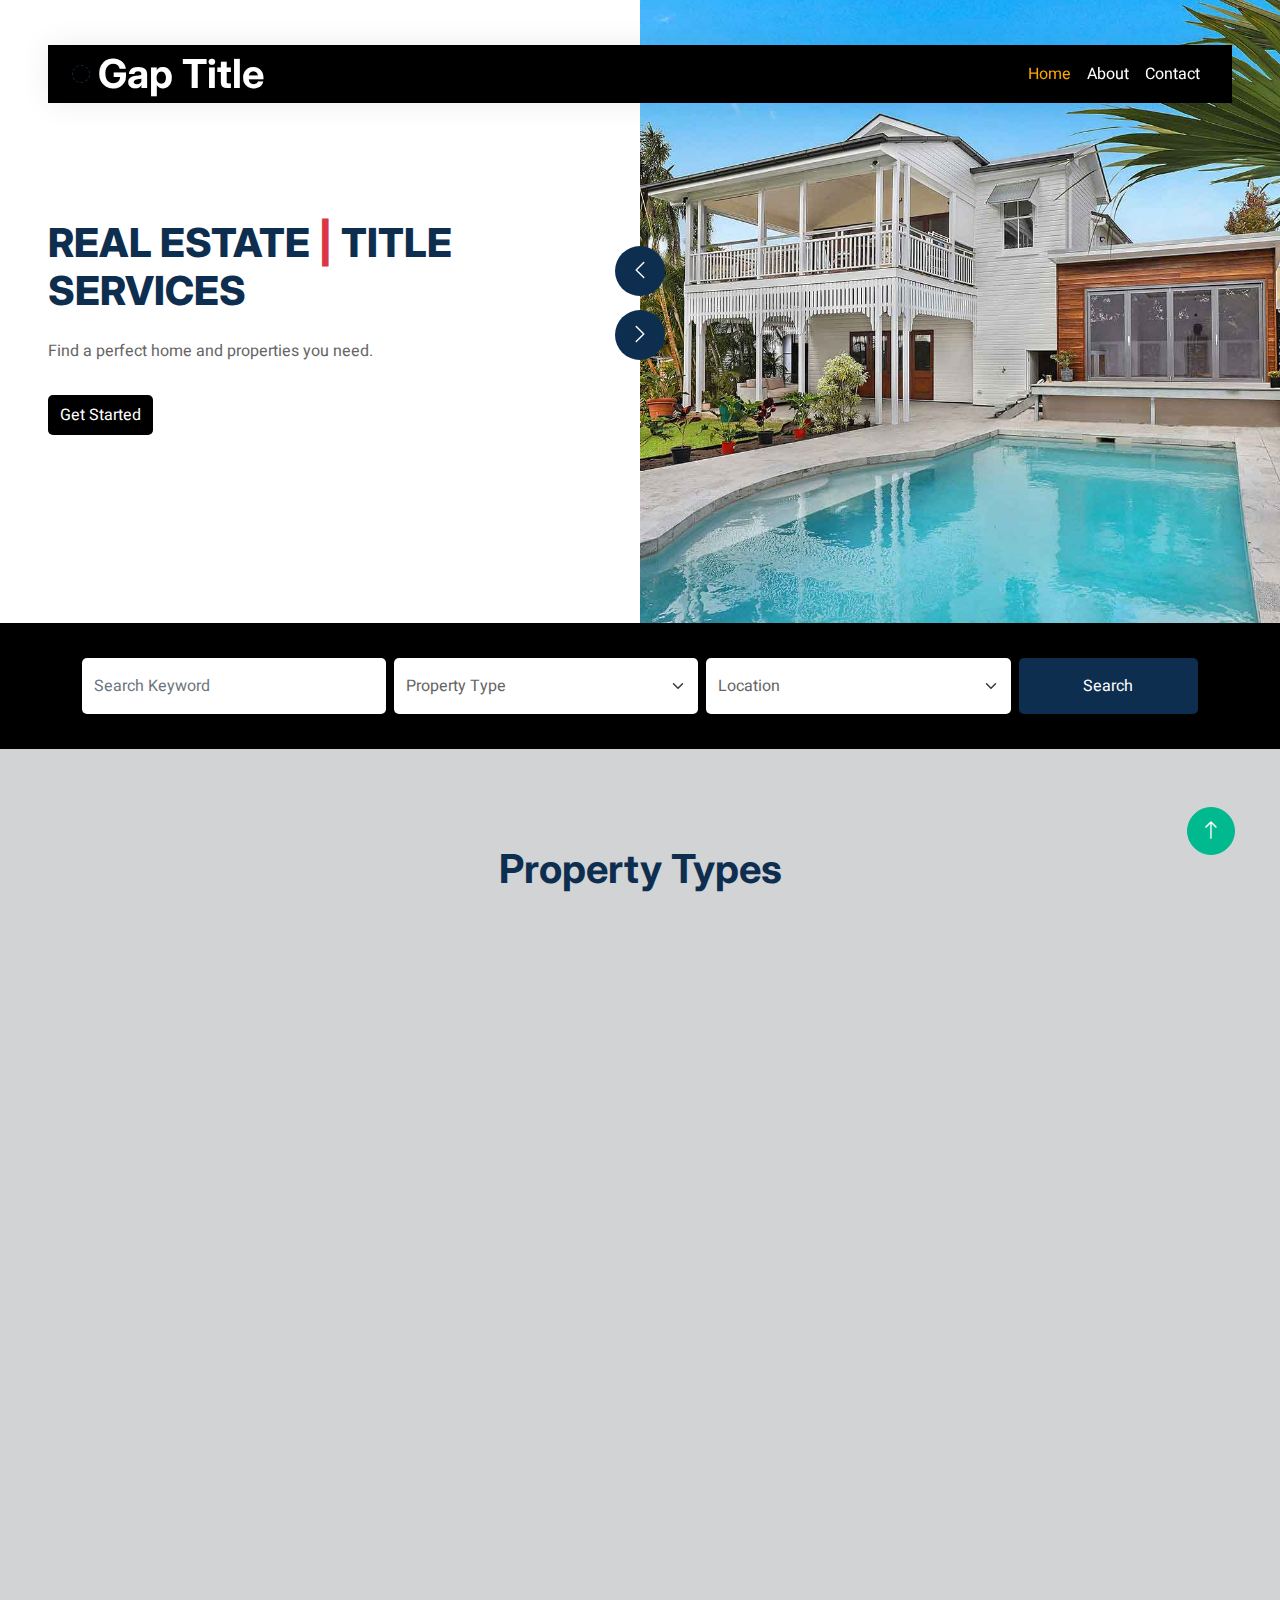
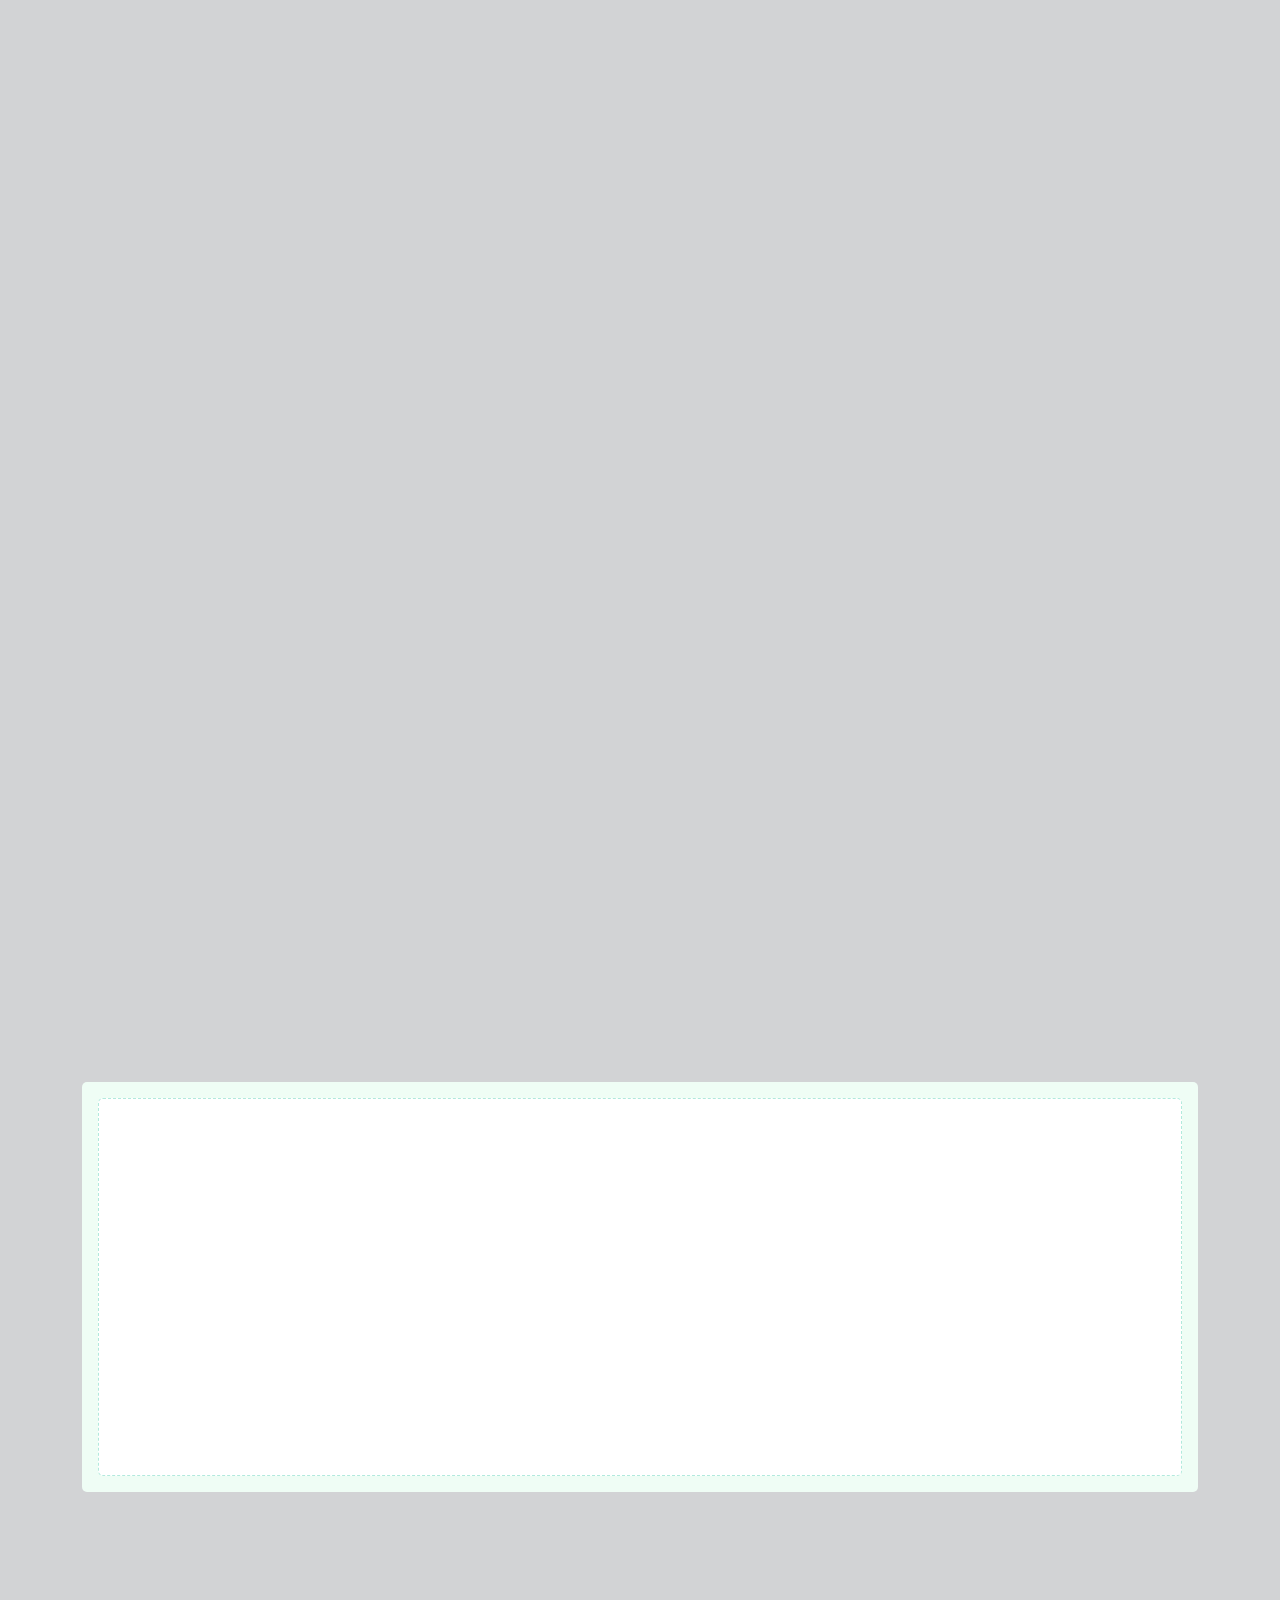
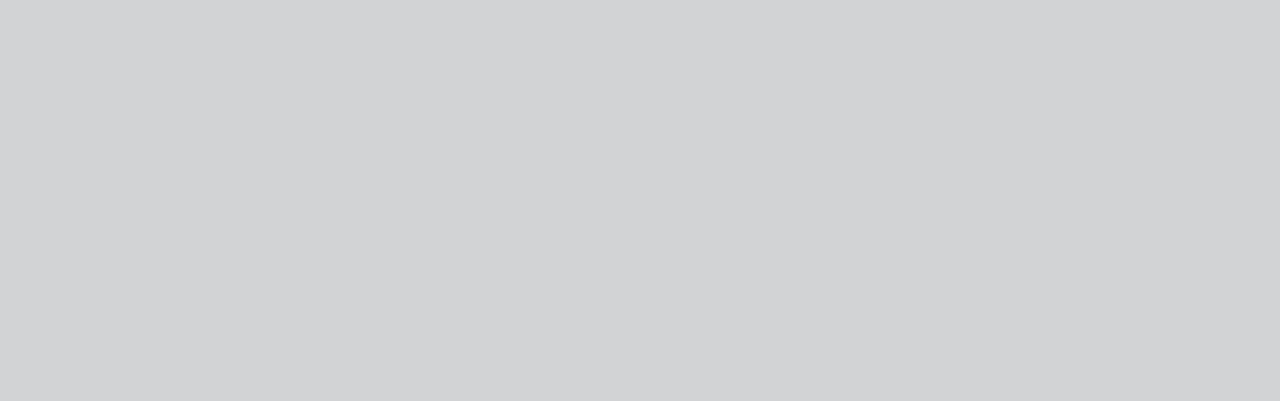
<file: index.html>
<!DOCTYPE html>
<html lang="en">

<head>
    <meta charset="utf-8">
    <title>Gap Title</title>
    <meta content="width=device-width, initial-scale=1.0" name="viewport">
    <meta content="" name="keywords">
    <meta content="" name="description">

    <!-- Favicon -->
    <link href="favicon.ico" rel="icon">

    <!-- Google Web Fonts -->
    <link rel="preconnect" href="https://fonts.googleapis.com">
    <link rel="preconnect" href="https://fonts.gstatic.com" crossorigin>
    <link href="https://fonts.googleapis.com/css2?family=Heebo:wght@400;500;600&family=Inter:wght@700;800&display=swap" rel="stylesheet">
    
    <!-- Icon Font Stylesheet -->
    <link href="https://cdnjs.cloudflare.com/ajax/libs/font-awesome/5.10.0/css/all.min.css" rel="stylesheet">
    <link href="https://cdn.jsdelivr.net/npm/bootstrap-icons@1.4.1/font/bootstrap-icons.css" rel="stylesheet">

    <!-- Libraries Stylesheet -->
    <link href="animate.min.css" rel="stylesheet">
    <link href="owl.carousel.min.css" rel="stylesheet">

    <!-- Customized Bootstrap Stylesheet -->
    <link href="bootstrap.min.css" rel="stylesheet">

    <!-- Template Stylesheet -->
    <link href="style.css" rel="stylesheet">
</head>

<body>
    <div class="container-xx2 p-0" style="background-color: #D2D3D5;">
        <!-- Spinner Start -->
        <div id="spinner" class="show bg-white position-fixed translate-middle w-100 vh-100 top-50 start-50 d-flex align-items-center justify-content-center">
            <div class="spinner-border text-primary" style="width: 3rem; height: 3rem;" role="status">
                <!-- <span class="sr-only">Loading...</span> -->
            </div>
        </div>
        <!-- Spinner End -->


        <!-- Navbar Start -->
        <div class="container-fluid nav-bar bg-black">
    <nav class="navbar navbar-expand-lg navbar-dark py-0 px-4" style="background-color: black;">
        <a href="index.html" class="navbar-brand d-flex align-items-center text-center">
            <div class="icon p-2 me-2">
                <!-- <img class="img-fluid" src="img/icon-deal.pn" alt="Icon" style="width: 30px; height: 30px;"> -->
            </div>
            <h1 class="m-0 text-white">Gap Title</h1>
        </a>
        <button type="button" class="navbar-toggler" data-bs-toggle="collapse" data-bs-target="#navbarCollapse">
            <span class="navbar-toggler-icon"></span>
        </button>
        <div class="collapse navbar-collapse" id="navbarCollapse">
            <div class="navbar-nav ms-auto">
                <a href="index.html" class="nav-item nav-link active">Home</a>
                <a href="about.html" class="nav-item nav-link">About</a>
                <div class="nav-item dropdown">
                   
                    <div class="dropdown-menu rounded-0 m-0">
                        
                    </div>
                </div>
                <div class="nav-item dropdown">
                    
                    <div class="dropdown-menu rounded-0 m-0">
                        
                    </div>
                </div>
                <a href="contact.html" class="nav-item nav-link">Contact</a>
            </div>
            <!-- <a href="" class="btn btn-primary px-3 d-none d-lg-flex">Add Property</a> -->
        </div>
    </nav>
</div>

<!-- Custom CSS -->
<style>
    .navbar-nav .nav-link {
        color: white !important;
    }

    .navbar-nav .nav-link.active,
    .navbar-nav .nav-link:focus,
    .navbar-nav .nav-link:hover {
        color: orange !important;
    }

    .dropdown-menu .dropdown-item {
        color: black !important;
    }

    .dropdown-menu .dropdown-item:hover {
        background-color: orange;
        color: white !important;
    }
</style>
        <!-- Navbar End -->


        <!-- Header Start -->
        <div class="container-fluid header bg-white p-0">
            <div class="row g-0 align-items-center flex-column-reverse flex-md-row">
                <div class="col-md-6 p-5 mt-lg-5">
                    <h1 class="display-6 animated fadeIn mb-4">REAL ESTATE <span class="text-danger">|</span> TITLE SERVICES</h1>
                    <p class="animated fadeIn mb-4 pb-2">Find a perfect home and properties you need.</p>
                    <style>
    .btn-black {
        background-color: #000 !important; /* pure black */
        color: #fff !important; /* white text */
        border: none !important;
        transition: background-color 0.3s ease;
    }
    .btn-black:hover {
        background-color: #222 !important; /* slightly lighter black on hover */
    }
</style>

<a href="" class="btn btn-black py-2 px-6 me-3 animated fadeIn">Get Started</a>
                </div>
                <div class="col-md-6 animated fadeIn">
                    <div class="owl-carousel header-carousel">
                        <div class="owl-carousel-item">
                            <img class="img-fluid" src="carousel-1.jpg" alt="">
                        </div>
                        <div class="owl-carousel-item">
                            <img class="img-fluid" src="carousel-2.jpg" alt="">
                        </div>
                    </div>
                </div>
            </div>
        </div>
        <!-- Header End -->


        <!-- Search Start -->
        <div class="container-fluid mb-5 wow fadeIn" data-wow-delay="0.1s" 
     style="padding: 35px; background-color: rgba(1, 0, 0, 1.0);">
    <div class="container">
        <div class="row g-2">
            <div class="col-md-10">
                <div class="row g-2">
                    <div class="col-md-4">
                        <input type="text" class="form-control border-0 py-3" placeholder="Search Keyword">
                    </div>
                    <div class="col-md-4">
                        <select class="form-select border-0 py-3">
                            <option selected>Property Type</option>
                        </select>
                    </div>
                    <div class="col-md-4">
                        <select class="form-select border-0 py-3">
                            <option selected>Location</option>
                        </select>
                    </div>
                </div>
            </div>
            <div class="col-md-2">
                <button class="btn btn-dark border-0 w-100 py-3">Search</button>
            </div>
        </div>
    </div>
</div>
        <!-- Search End -->


        <!-- Category Start -->
       <div class="container-xxl py-5">
    <div class="container">
        <div class="text-center mx-auto mb-5 wow fadeInUp" data-wow-delay="0.1s" style="max-width: 600px;">
            <h1 class="mb-3">Property Types</h1>
        </div>
        <div class="row g-4">
            <div class="col-lg-3 col-sm-6 wow fadeInUp" data-wow-delay="0.1s">
                <a class="cat-item d-block text-center rounded p-3" href="" style="background-color: rgba(0,0,0,0.9);">
                    <div class="rounded p-4">
                        <div class="icon mb-3">
                            <img class="img-fluid" src="icon-apartment.png" alt="Icon">
                        </div>
                        <h6 class="text-black">Apartment</h6>
                    </div>
                </a>
            </div>
            <div class="col-lg-3 col-sm-6 wow fadeInUp" data-wow-delay="0.3s">
                <a class="cat-item d-block text-center rounded p-3" href="" style="background-color: rgba(0,0,0,0.9);">
                    <div class="rounded p-4">
                        <div class="icon mb-3">
                            <img class="img-fluid" src="icon-villa.png" alt="Icon">
                        </div>
                        <h6 class="text-black">Office</h6>
                    </div>
                </a>
            </div>
            <div class="col-lg-3 col-sm-6 wow fadeInUp" data-wow-delay="0.5s">
                <a class="cat-item d-block text-center rounded p-3" href="" style="background-color: rgba(0,0,0,0.9);">
                    <div class="rounded p-4">
                        <div class="icon mb-3">
                            <img class="img-fluid" src="icon-house.png" alt="Icon">
                        </div>
                        <h6 class="text-black">Home</h6>
                    </div>
                </a>
            </div>
            <div class="col-lg-3 col-sm-6 wow fadeInUp" data-wow-delay="0.7s">
                <a class="cat-item d-block text-center rounded p-3" href="" style="background-color: rgba(0,0,0,0.9);">
                    <div class="rounded p-4">
                        <div class="icon mb-3">
                            <img class="img-fluid" src="icon-housing.png" alt="Icon">
                        </div>
                        <h6 class="text-black">Building</h6>
                    </div>
                </a>
            </div>
        </div>
    </div>
</div>
        <!-- Category End -->


        <!-- About Start -->
        <div class="container-xxl py-5">
            <div class="container">
                <div class="row g-5 align-items-center">
                    <div class="col-lg-6 wow fadeIn" data-wow-delay="0.1s">
                        <div class="about-img position-relative overflow-hidden p-5 pe-0">
                            <img class="img-fluid w-100" src="about.jpg">
                        </div>
                    </div>
                    <div class="col-lg-6 wow fadeIn" data-wow-delay="0.5s">
                        <h1 class="mb-4">#1 Place To Find The Perfect Property</h1>
                        <p class="mb-4">“Discover stunning properties tailored to your lifestyle. Whether you’re searching for your first home, a family upgrade, or a prime investment opportunity, we connect you with trusted listings in the best locations. With expert guidance and a commitment to your satisfaction, finding your dream property has never been easier.”</p>
                        <p><i class="fa fa-check text-primary me-3"></i>Personalized property search to match your needs</p>
                        <p><i class="fa fa-check text-primary me-3"></i>Trusted agents with local expertise</p>
                        <p><i class="fa fa-check text-primary me-3"></i>Exclusive listings with competitive pricing</p>
                        <a class="btn btn-dark py-3 px-5 mt-3" href="">Read More</a>
                    </div>
                </div>
            </div>
        </div>
        <!-- About End -->


        <!-- Property List Start -->
        <div class="container-xxl py-5">
            <div class="container">
                <div class="row g-0 gx-5 align-items-end">
                    <div class="col-lg-6">
                        <div class="text-start mx-auto mb-5 wow slideInLeft" data-wow-delay="0.1s">
                            <h1 class="mb-3">Gallery</h1>
                            
                        </div>
                    </div>
                    <div class="col-lg-6 text-start text-lg-end wow slideInRight" data-wow-delay="0.1s">
                        <ul class="nav nav-pills d-inline-flex justify-content-end mb-5">
                            <li class="nav-item me-2">
                                <a class="btn btn-outline-dark active" data-bs-toggle="pill" href="#tab-1">Featured</a>
                            </li>
                            <li class="nav-item me-2">
                                <a class="btn btn-outline-dark" data-bs-toggle="pill" href="#tab-2">For Sell</a>
                            </li>
                            <li class="nav-item me-0">
                                <a class="btn btn-outline-dark" data-bs-toggle="pill" href="#tab-3">For Rent</a>
                            </li>
                        </ul>
                    </div>
                </div>
                <div class="tab-content">
                    <div id="tab-1" class="tab-pane fade show p-0 active">
                        <div class="row g-4">
                            <div class="col-lg-4 col-md-6 wow fadeInUp" data-wow-delay="0.1s">
                                <div class="property-item rounded overflow-hidden">
                                    <div class="position-relative overflow-hidden">
                                        <a href=""><img class="img-fluid" src="property-1.jpg" alt=""></a>
                                        <!-- <div class="bg-primary rounded text-white position-absolute start-0 top-0 m-4 py-1 px-3">For Sell</div> -->
                                        <div class="bg-dark rounded-top text-light position-absolute start-0 bottom-0 mx-4 pt-1 px-3">Appartment</div>
                                    </div>
                                    <div class="p-4 pb-0">
                                    
                                    </div>
                                
                                </div>
                            </div>
                            <div class="col-lg-4 col-md-6 wow fadeInUp" data-wow-delay="0.3s">
                                <div class="property-item rounded overflow-hidden">
                                    <div class="position-relative overflow-hidden">
                                        <a href=""><img class="img-fluid" src="property-2.jpg" alt=""></a>
                                        <div class="bg-dark rounded-top text-light position-absolute start-0 bottom-0 mx-4 pt-1 px-3">Villa</div>
                                    </div>
                                    <div class="p-4 pb-0">
                            
                                    </div>
                                    <div class="d-flex border-top">
                                       
                                    </div>
                                </div>
                            </div>
                            <div class="col-lg-4 col-md-6 wow fadeInUp" data-wow-delay="0.5s">
                                <div class="property-item rounded overflow-hidden">
                                    <div class="position-relative overflow-hidden">
                                        <a href=""><img class="img-fluid" src="property-3.jpg" alt=""></a>
                                        <div class="bg-dark rounded-top text-light position-absolute start-0 bottom-0 mx-4 pt-1 px-3">Office</div>
                                    </div>
                                    <div class="p-4 pb-0">
                                        
                                    </div>
                                    <div class="d-flex border-top">
                                       
                                    </div>
                                </div>
                            </div>
                            <div class="col-lg-4 col-md-6 wow fadeInUp" data-wow-delay="0.1s">
                                <div class="property-item rounded overflow-hidden">
                                    <div class="position-relative overflow-hidden">
                                        <a href=""><img class="img-fluid" src="property-4.jpg" alt=""></a>
                                        <div class="bg-dark rounded-top text-light position-absolute start-0 bottom-0 mx-4 pt-1 px-3">Building</div>
                                    </div>
                                    <div class="p-4 pb-0">
            
                                    </div>
                                    <div class="d-flex border-top">
                                       
                                    </div>
                                </div>
                            </div>
                            <div class="col-lg-4 col-md-6 wow fadeInUp" data-wow-delay="0.3s">
                                <div class="property-item rounded overflow-hidden">
                                    <div class="position-relative overflow-hidden">
                                        <a href=""><img class="img-fluid" src="property-5.jpg" alt=""></a>
                                      
                                        <div class="bg-dark rounded-top text-light position-absolute start-0 bottom-0 mx-4 pt-1 px-3">Home</div>
                                    </div>
                                    <div class="p-4 pb-0">
                                       
                                    </div>
                                    <div class="d-flex border-top">
                                      
                                    </div>
                                </div>
                            </div>
                            <div class="col-lg-4 col-md-6 wow fadeInUp" data-wow-delay="0.5s">
                                <div class="property-item rounded overflow-hidden">
                                    <div class="position-relative overflow-hidden">
                                        <a href=""><img class="img-fluid" src="property-6.jpg" alt=""></a>
                                       
                                        <div class="bg-dark rounded-top text-light position-absolute start-0 bottom-0 mx-4 pt-1 px-3">Shop</div>
                                    </div>
                                    <div class="p-4 pb-0">
                                    </div>
                                    <div class="d-flex border-top">
                                       
                                    </div>
                                </div>
                            </div>
                            <div class="col-12 text-center wow fadeInUp" data-wow-delay="0.1s">
                                <!-- <a class="btn btn-primary py-3 px-5" href="">Browse More Property</a> -->
                            </div>
                        </div>
                    </div>
                    <div id="tab-2" class="tab-pane fade show p-0">
                        <div class="row g-4">
                            <div class="col-lg-4 col-md-6">
                                <div class="property-item rounded overflow-hidden">
                                    <div class="position-relative overflow-hidden">
                                        <a href=""><img class="img-fluid" src="property-1.jpg" alt=""></a>
                                        <div class="bg-primary rounded text-white position-absolute start-0 top-0 m-4 py-1 px-3">For Sell</div>
                                        <div class="bg-white rounded-top text-primary position-absolute start-0 bottom-0 mx-4 pt-1 px-3">Appartment</div>
                                    </div>
                                    <div class="p-4 pb-0">
                                        <h5 class="text-primary mb-3">$12,345</h5>
                                        <a class="d-block h5 mb-2" href="">Golden Urban House For Sell</a>
                                        <p><i class="fa fa-map-marker-alt text-primary me-2"></i>123 Street, New York, USA</p>
                                    </div>
                                    <div class="d-flex border-top">
                                        <small class="flex-fill text-center border-end py-2"><i class="fa fa-ruler-combined text-primary me-2"></i>1000 Sqft</small>
                                        <small class="flex-fill text-center border-end py-2"><i class="fa fa-bed text-primary me-2"></i>3 Bed</small>
                                        <small class="flex-fill text-center py-2"><i class="fa fa-bath text-primary me-2"></i>2 Bath</small>
                                    </div>
                                </div>
                            </div>
                            <div class="col-lg-4 col-md-6">
                                <div class="property-item rounded overflow-hidden">
                                    <div class="position-relative overflow-hidden">
                                        <a href=""><img class="img-fluid" src="property-2.jpg" alt=""></a>
                                        <div class="bg-primary rounded text-white position-absolute start-0 top-0 m-4 py-1 px-3">For Rent</div>
                                        <div class="bg-white rounded-top text-primary position-absolute start-0 bottom-0 mx-4 pt-1 px-3">Villa</div>
                                    </div>
                                    <div class="p-4 pb-0">
                                        <h5 class="text-primary mb-3">$12,345</h5>
                                        <a class="d-block h5 mb-2" href="">Golden Urban House For Sell</a>
                                        <p><i class="fa fa-map-marker-alt text-primary me-2"></i>123 Street, New York, USA</p>
                                    </div>
                                    <div class="d-flex border-top">
                                        <small class="flex-fill text-center border-end py-2"><i class="fa fa-ruler-combined text-primary me-2"></i>1000 Sqft</small>
                                        <small class="flex-fill text-center border-end py-2"><i class="fa fa-bed text-primary me-2"></i>3 Bed</small>
                                        <small class="flex-fill text-center py-2"><i class="fa fa-bath text-primary me-2"></i>2 Bath</small>
                                    </div>
                                </div>
                            </div>
                            <div class="col-lg-4 col-md-6">
                                <div class="property-item rounded overflow-hidden">
                                    <div class="position-relative overflow-hidden">
                                        <a href=""><img class="img-fluid" src="property-3.jpg" alt=""></a>
                                        <div class="bg-primary rounded text-white position-absolute start-0 top-0 m-4 py-1 px-3">For Sell</div>
                                        <div class="bg-white rounded-top text-primary position-absolute start-0 bottom-0 mx-4 pt-1 px-3">Office</div>
                                    </div>
                                    <div class="p-4 pb-0">
                                        <h5 class="text-primary mb-3">$12,345</h5>
                                        <a class="d-block h5 mb-2" href="">Golden Urban House For Sell</a>
                                        <p><i class="fa fa-map-marker-alt text-primary me-2"></i>123 Street, New York, USA</p>
                                    </div>
                                    <div class="d-flex border-top">
                                        <small class="flex-fill text-center border-end py-2"><i class="fa fa-ruler-combined text-primary me-2"></i>1000 Sqft</small>
                                        <small class="flex-fill text-center border-end py-2"><i class="fa fa-bed text-primary me-2"></i>3 Bed</small>
                                        <small class="flex-fill text-center py-2"><i class="fa fa-bath text-primary me-2"></i>2 Bath</small>
                                    </div>
                                </div>
                            </div>
                            <div class="col-lg-4 col-md-6">
                                <div class="property-item rounded overflow-hidden">
                                    <div class="position-relative overflow-hidden">
                                        <a href=""><img class="img-fluid" src="property-4.jpg" alt=""></a>
                                        <div class="bg-primary rounded text-white position-absolute start-0 top-0 m-4 py-1 px-3">For Rent</div>
                                        <div class="bg-white rounded-top text-primary position-absolute start-0 bottom-0 mx-4 pt-1 px-3">Building</div>
                                    </div>
                                    <div class="p-4 pb-0">
                                        <h5 class="text-primary mb-3">$12,345</h5>
                                        <a class="d-block h5 mb-2" href="">Golden Urban House For Sell</a>
                                        <p><i class="fa fa-map-marker-alt text-primary me-2"></i>123 Street, New York, USA</p>
                                    </div>
                                    <div class="d-flex border-top">
                                        <small class="flex-fill text-center border-end py-2"><i class="fa fa-ruler-combined text-primary me-2"></i>1000 Sqft</small>
                                        <small class="flex-fill text-center border-end py-2"><i class="fa fa-bed text-primary me-2"></i>3 Bed</small>
                                        <small class="flex-fill text-center py-2"><i class="fa fa-bath text-primary me-2"></i>2 Bath</small>
                                    </div>
                                </div>
                            </div>
                            <div class="col-lg-4 col-md-6">
                                <div class="property-item rounded overflow-hidden">
                                    <div class="position-relative overflow-hidden">
                                        <a href=""><img class="img-fluid" src="property-5.jpg" alt=""></a>
                                        <div class="bg-primary rounded text-white position-absolute start-0 top-0 m-4 py-1 px-3">For Sell</div>
                                        <div class="bg-white rounded-top text-primary position-absolute start-0 bottom-0 mx-4 pt-1 px-3">Home</div>
                                    </div>
                                    <div class="p-4 pb-0">
                                        <h5 class="text-primary mb-3">$12,345</h5>
                                        <a class="d-block h5 mb-2" href="">Golden Urban House For Sell</a>
                                        <p><i class="fa fa-map-marker-alt text-primary me-2"></i>123 Street, New York, USA</p>
                                    </div>
                                    <div class="d-flex border-top">
                                        <small class="flex-fill text-center border-end py-2"><i class="fa fa-ruler-combined text-primary me-2"></i>1000 Sqft</small>
                                        <small class="flex-fill text-center border-end py-2"><i class="fa fa-bed text-primary me-2"></i>3 Bed</small>
                                        <small class="flex-fill text-center py-2"><i class="fa fa-bath text-primary me-2"></i>2 Bath</small>
                                    </div>
                                </div>
                            </div>
                            <div class="col-lg-4 col-md-6">
                                <div class="property-item rounded overflow-hidden">
                                    <div class="position-relative overflow-hidden">
                                        <a href=""><img class="img-fluid" src="property-6.jpg" alt=""></a>
                                        <div class="bg-primary rounded text-white position-absolute start-0 top-0 m-4 py-1 px-3">For Rent</div>
                                        <div class="bg-white rounded-top text-primary position-absolute start-0 bottom-0 mx-4 pt-1 px-3">Shop</div>
                                    </div>
                                    <div class="p-4 pb-0">
                                        <h5 class="text-primary mb-3">$12,345</h5>
                                        <a class="d-block h5 mb-2" href="">Golden Urban House For Sell</a>
                                        <p><i class="fa fa-map-marker-alt text-primary me-2"></i>123 Street, New York, USA</p>
                                    </div>
                                    <div class="d-flex border-top">
                                        <small class="flex-fill text-center border-end py-2"><i class="fa fa-ruler-combined text-primary me-2"></i>1000 Sqft</small>
                                        <small class="flex-fill text-center border-end py-2"><i class="fa fa-bed text-primary me-2"></i>3 Bed</small>
                                        <small class="flex-fill text-center py-2"><i class="fa fa-bath text-primary me-2"></i>2 Bath</small>
                                    </div>
                                </div>
                            </div>
                            <div class="col-12 text-center">
                                <a class="btn btn-primary py-3 px-5" href="">Browse More Property</a>
                            </div>
                        </div>
                    </div>
                    <div id="tab-3" class="tab-pane fade show p-0">
                        <div class="row g-4">
                            <div class="col-lg-4 col-md-6">
                                <div class="property-item rounded overflow-hidden">
                                    <div class="position-relative overflow-hidden">
                                        <a href=""><img class="img-fluid" src="property-1.jpg" alt=""></a>
                                        <div class="bg-primary rounded text-white position-absolute start-0 top-0 m-4 py-1 px-3">For Sell</div>
                                        <div class="bg-white rounded-top text-primary position-absolute start-0 bottom-0 mx-4 pt-1 px-3">Appartment</div>
                                    </div>
                                    <div class="p-4 pb-0">
                                        <h5 class="text-primary mb-3">$12,345</h5>
                                        <a class="d-block h5 mb-2" href="">Golden Urban House For Sell</a>
                                        <p><i class="fa fa-map-marker-alt text-primary me-2"></i>123 Street, New York, USA</p>
                                    </div>
                                    <div class="d-flex border-top">
                                        <small class="flex-fill text-center border-end py-2"><i class="fa fa-ruler-combined text-primary me-2"></i>1000 Sqft</small>
                                        <small class="flex-fill text-center border-end py-2"><i class="fa fa-bed text-primary me-2"></i>3 Bed</small>
                                        <small class="flex-fill text-center py-2"><i class="fa fa-bath text-primary me-2"></i>2 Bath</small>
                                    </div>
                                </div>
                            </div>
                            <div class="col-lg-4 col-md-6">
                                <div class="property-item rounded overflow-hidden">
                                    <div class="position-relative overflow-hidden">
                                        <a href=""><img class="img-fluid" src="property-2.jpg" alt=""></a>
                                        <div class="bg-primary rounded text-white position-absolute start-0 top-0 m-4 py-1 px-3">For Rent</div>
                                        <div class="bg-white rounded-top text-primary position-absolute start-0 bottom-0 mx-4 pt-1 px-3">Villa</div>
                                    </div>
                                    <div class="p-4 pb-0">
                                        <h5 class="text-primary mb-3">$12,345</h5>
                                        <a class="d-block h5 mb-2" href="">Golden Urban House For Sell</a>
                                        <p><i class="fa fa-map-marker-alt text-primary me-2"></i>123 Street, New York, USA</p>
                                    </div>
                                    <div class="d-flex border-top">
                                        <small class="flex-fill text-center border-end py-2"><i class="fa fa-ruler-combined text-primary me-2"></i>1000 Sqft</small>
                                        <small class="flex-fill text-center border-end py-2"><i class="fa fa-bed text-primary me-2"></i>3 Bed</small>
                                        <small class="flex-fill text-center py-2"><i class="fa fa-bath text-primary me-2"></i>2 Bath</small>
                                    </div>
                                </div>
                            </div>
                            <div class="col-lg-4 col-md-6">
                                <div class="property-item rounded overflow-hidden">
                                    <div class="position-relative overflow-hidden">
                                        <a href=""><img class="img-fluid" src="property-3.jpg" alt=""></a>
                                        <div class="bg-primary rounded text-white position-absolute start-0 top-0 m-4 py-1 px-3">For Sell</div>
                                        <div class="bg-white rounded-top text-primary position-absolute start-0 bottom-0 mx-4 pt-1 px-3">Office</div>
                                    </div>
                                    <div class="p-4 pb-0">
                                        <h5 class="text-primary mb-3">$12,345</h5>
                                        <a class="d-block h5 mb-2" href="">Golden Urban House For Sell</a>
                                        <p><i class="fa fa-map-marker-alt text-primary me-2"></i>123 Street, New York, USA</p>
                                    </div>
                                    <div class="d-flex border-top">
                                        <small class="flex-fill text-center border-end py-2"><i class="fa fa-ruler-combined text-primary me-2"></i>1000 Sqft</small>
                                        <small class="flex-fill text-center border-end py-2"><i class="fa fa-bed text-primary me-2"></i>3 Bed</small>
                                        <small class="flex-fill text-center py-2"><i class="fa fa-bath text-primary me-2"></i>2 Bath</small>
                                    </div>
                                </div>
                            </div>
                            <div class="col-lg-4 col-md-6">
                                <div class="property-item rounded overflow-hidden">
                                    <div class="position-relative overflow-hidden">
                                        <a href=""><img class="img-fluid" src="property-4.jpg" alt=""></a>
                                        <div class="bg-primary rounded text-white position-absolute start-0 top-0 m-4 py-1 px-3">For Rent</div>
                                        <div class="bg-white rounded-top text-primary position-absolute start-0 bottom-0 mx-4 pt-1 px-3">Building</div>
                                    </div>
                                    <div class="p-4 pb-0">
                                        <h5 class="text-primary mb-3">$12,345</h5>
                                        <a class="d-block h5 mb-2" href="">Golden Urban House For Sell</a>
                                        <p><i class="fa fa-map-marker-alt text-primary me-2"></i>123 Street, New York, USA</p>
                                    </div>
                                    <div class="d-flex border-top">
                                        <small class="flex-fill text-center border-end py-2"><i class="fa fa-ruler-combined text-primary me-2"></i>1000 Sqft</small>
                                        <small class="flex-fill text-center border-end py-2"><i class="fa fa-bed text-primary me-2"></i>3 Bed</small>
                                        <small class="flex-fill text-center py-2"><i class="fa fa-bath text-primary me-2"></i>2 Bath</small>
                                    </div>
                                </div>
                            </div>
                            <div class="col-lg-4 col-md-6">
                                <div class="property-item rounded overflow-hidden">
                                    <div class="position-relative overflow-hidden">
                                        <a href=""><img class="img-fluid" src="property-5.jpg" alt=""></a>
                                        <div class="bg-primary rounded text-white position-absolute start-0 top-0 m-4 py-1 px-3">For Sell</div>
                                        <div class="bg-white rounded-top text-primary position-absolute start-0 bottom-0 mx-4 pt-1 px-3">Home</div>
                                    </div>
                                    <div class="p-4 pb-0">
                                        <h5 class="text-primary mb-3">$12,345</h5>
                                        <a class="d-block h5 mb-2" href="">Golden Urban House For Sell</a>
                                        <p><i class="fa fa-map-marker-alt text-primary me-2"></i>123 Street, New York, USA</p>
                                    </div>
                                    <div class="d-flex border-top">
                                        <small class="flex-fill text-center border-end py-2"><i class="fa fa-ruler-combined text-primary me-2"></i>1000 Sqft</small>
                                        <small class="flex-fill text-center border-end py-2"><i class="fa fa-bed text-primary me-2"></i>3 Bed</small>
                                        <small class="flex-fill text-center py-2"><i class="fa fa-bath text-primary me-2"></i>2 Bath</small>
                                    </div>
                                </div>
                            </div>
                            <div class="col-lg-4 col-md-6">
                                <div class="property-item rounded overflow-hidden">
                                    <div class="position-relative overflow-hidden">
                                        <a href=""><img class="img-fluid" src="property-6.jpg" alt=""></a>
                                        <div class="bg-primary rounded text-white position-absolute start-0 top-0 m-4 py-1 px-3">For Rent</div>
                                        <div class="bg-white rounded-top text-primary position-absolute start-0 bottom-0 mx-4 pt-1 px-3">Shop</div>
                                    </div>
                                    <div class="p-4 pb-0">
                                        <h5 class="text-primary mb-3">$12,345</h5>
                                        <a class="d-block h5 mb-2" href="">Golden Urban House For Sell</a>
                                        <p><i class="fa fa-map-marker-alt text-primary me-2"></i>123 Street, New York, USA</p>
                                    </div>
                                    <div class="d-flex border-top">
                                        <small class="flex-fill text-center border-end py-2"><i class="fa fa-ruler-combined text-primary me-2"></i>1000 Sqft</small>
                                        <small class="flex-fill text-center border-end py-2"><i class="fa fa-bed text-primary me-2"></i>3 Bed</small>
                                        <small class="flex-fill text-center py-2"><i class="fa fa-bath text-primary me-2"></i>2 Bath</small>
                                    </div>
                                </div>
                            </div>
                            <div class="col-12 text-center">
                                <a class="btn btn-primary py-3 px-5" href="">Browse More Property</a>
                            </div>
                        </div>
                    </div>
                </div>
            </div>
        </div>
        <!-- Property List End -->


        <!-- Call to Action Start -->
        <div class="container-xxl py-5">
            <div class="container">
                <div class="bg-light rounded p-3">
                    <div class="bg-white rounded p-4" style="border: 1px dashed rgba(0, 185, 142, .3)">
                        <div class="row g-5 align-items-center">
                            <div class="col-lg-6 wow fadeIn" data-wow-delay="0.1s">
                                <img class="img-fluid rounded w-100" src="property-4.jpg" alt="">
                            </div>
                            <div class="col-lg-6 wow fadeIn" data-wow-delay="0.5s">
                                <div class="mb-4">
                                    <h1 class="mb-3">Contact With Our Certified Agent</h1>
                                    <p></p>
                                </div>
                                <a href="" class="btn btn-light py-3 px-4 me-2"><i class="fa fa-phone-alt me-2"></i>Make A Call</a>
                                <a href="" class="btn btn-dark py-3 px-4"><i class="fa fa-calendar-alt me-2"></i>Get Appoinment</a>
                            </div>
                        </div>
                    </div>
                </div>
            </div>
        </div>
        <!-- Call to Action End -->


      
        <!-- Testimonial End -->
        

        <!-- Footer Start -->
        <div class="container-fluid text-white-50 footer pt-5 mt-5 wow fadeIn" 
     data-wow-delay="0.1s" 
     style="background-color: rgba(0,0,0,0.9);">
            <div class="container py-5">
                <div class="row g-5">
                    <div class="col-lg-3 col-md-6">
                        <h5 class="text-white mb-4">Get In Touch</h5>
                        <p class="mb-2"><i class="fa fa-map-marker-alt me-3"></i>Address here</p>
                        <p class="mb-2"><i class="fa fa-phone-alt me-3"></i>+Phone Number</p>
                        <p class="mb-2"><i class="fa fa-envelope me-3"></i>Gaptaitle@gmail.com</p>
                        <div class="d-flex pt-2">
                            <!-- <a class="btn btn-outline-light btn-social" href=""><i class="fab fa-twitter"></i></a>
                            <a class="btn btn-outline-light btn-social" href=""><i class="fab fa-facebook-f"></i></a>
                            <a class="btn btn-outline-light btn-social" href=""><i class="fab fa-youtube"></i></a>
                            <a class="btn btn-outline-light btn-social" href=""><i class="fab fa-linkedin-in"></i></a> -->
                        </div>
                    </div>
                    <div class="col-lg-3 col-md-6">
                        <h5 class="text-white mb-4">Quick Links</h5>
                        <a class="btn btn-link text-white-50" href="">About Us</a>
                        <a class="btn btn-link text-white-50" href="">Contact Us</a>
                        <a class="btn btn-link text-white-50" href="">Our Services</a>
                        <a class="btn btn-link text-white-50" href="">Privacy Policy</a>
                        <a class="btn btn-link text-white-50" href="">Terms & Condition</a>
                    </div>
                    <div class="col-lg-3 col-md-6">
                        <h5 class="text-white mb-4">Photo Gallery</h5>
                        <div class="row g-2 pt-2">
                            <div class="col-4">
                                <img class="img-fluid rounded bg-light p-1" src="property-1.jpg" alt="">
                            </div>
                            <div class="col-4">
                                <img class="img-fluid rounded bg-light p-1" src="property-2.jpg" alt="">
                            </div>
                            <div class="col-4">
                                <img class="img-fluid rounded bg-light p-1" src="property-3.jpg" alt="">
                            </div>
                            <div class="col-4">
                                <img class="img-fluid rounded bg-light p-1" src="property-4.jpg" alt="">
                            </div>
                            <div class="col-4">
                                <img class="img-fluid rounded bg-light p-1" src="property-5.jpg" alt="">
                            </div>
                            <div class="col-4">
                                <img class="img-fluid rounded bg-light p-1" src="property-6.jpg" alt="">
                            </div>
                        </div>
                    </div>
                    <div class="col-lg-3 col-md-6">
                        <h5 class="text-white mb-4">Newsletter</h5>
                        <div class="position-relative mx-auto" style="max-width: 400px;">
                            <input class="form-control bg-transparent w-100 py-3 ps-4 pe-5" type="text" placeholder="Your email">
                            <button type="button" class="btn btn-light py-2 position-absolute top-0 end-0 mt-2 me-2">SignUp</button>
                        </div>
                    </div>
                </div>
            </div>
            <div class="container">
                <div class="copyright">
                    <div class="row">
                        <div class="col-md-6 text-center text-md-start mb-3 mb-md-0">
                            &copy; <a class="border-bottom" href="#">Gap Title 2025</a>, All Right Reserved. 
							
							<!--/*** This template is free as long as you keep the footer author’s credit link/attribution link/backlink. If you'd like to use the template without the footer author’s credit link/attribution link/backlink, you can purchase the Credit Removal License from "https://htmlcodex.com/credit-removal". Thank you for your support. ***/-->
							
                        </div>
                        <div class="col-md-6 text-center text-md-end">
                            <div class="footer-menu">
                                
                            </div>
                        </div>
                    </div>
                </div>
            </div>
        </div>
        <!-- Footer End -->


        <!-- Back to Top -->
        <a href="#" class="btn btn-lg btn-primary btn-lg-square back-to-top"><i class="bi bi-arrow-up"></i></a>
    </div>

    <!-- JavaScript Libraries -->
    <script src="https://code.jquery.com/jquery-3.4.1.min.js"></script>
    <script src="https://cdn.jsdelivr.net/npm/bootstrap@5.0.0/dist/js/bootstrap.bundle.min.js"></script>
    <script src="wow.min.js"></script>
    <script src="easing.min.js"></script>
    <script src="waypoints.min.js"></script>
    <script src="owl.carousel.min.js"></script>

    <!-- Template Javascript -->
    <script src="main.js"></script>
</body>

</html>
</file>
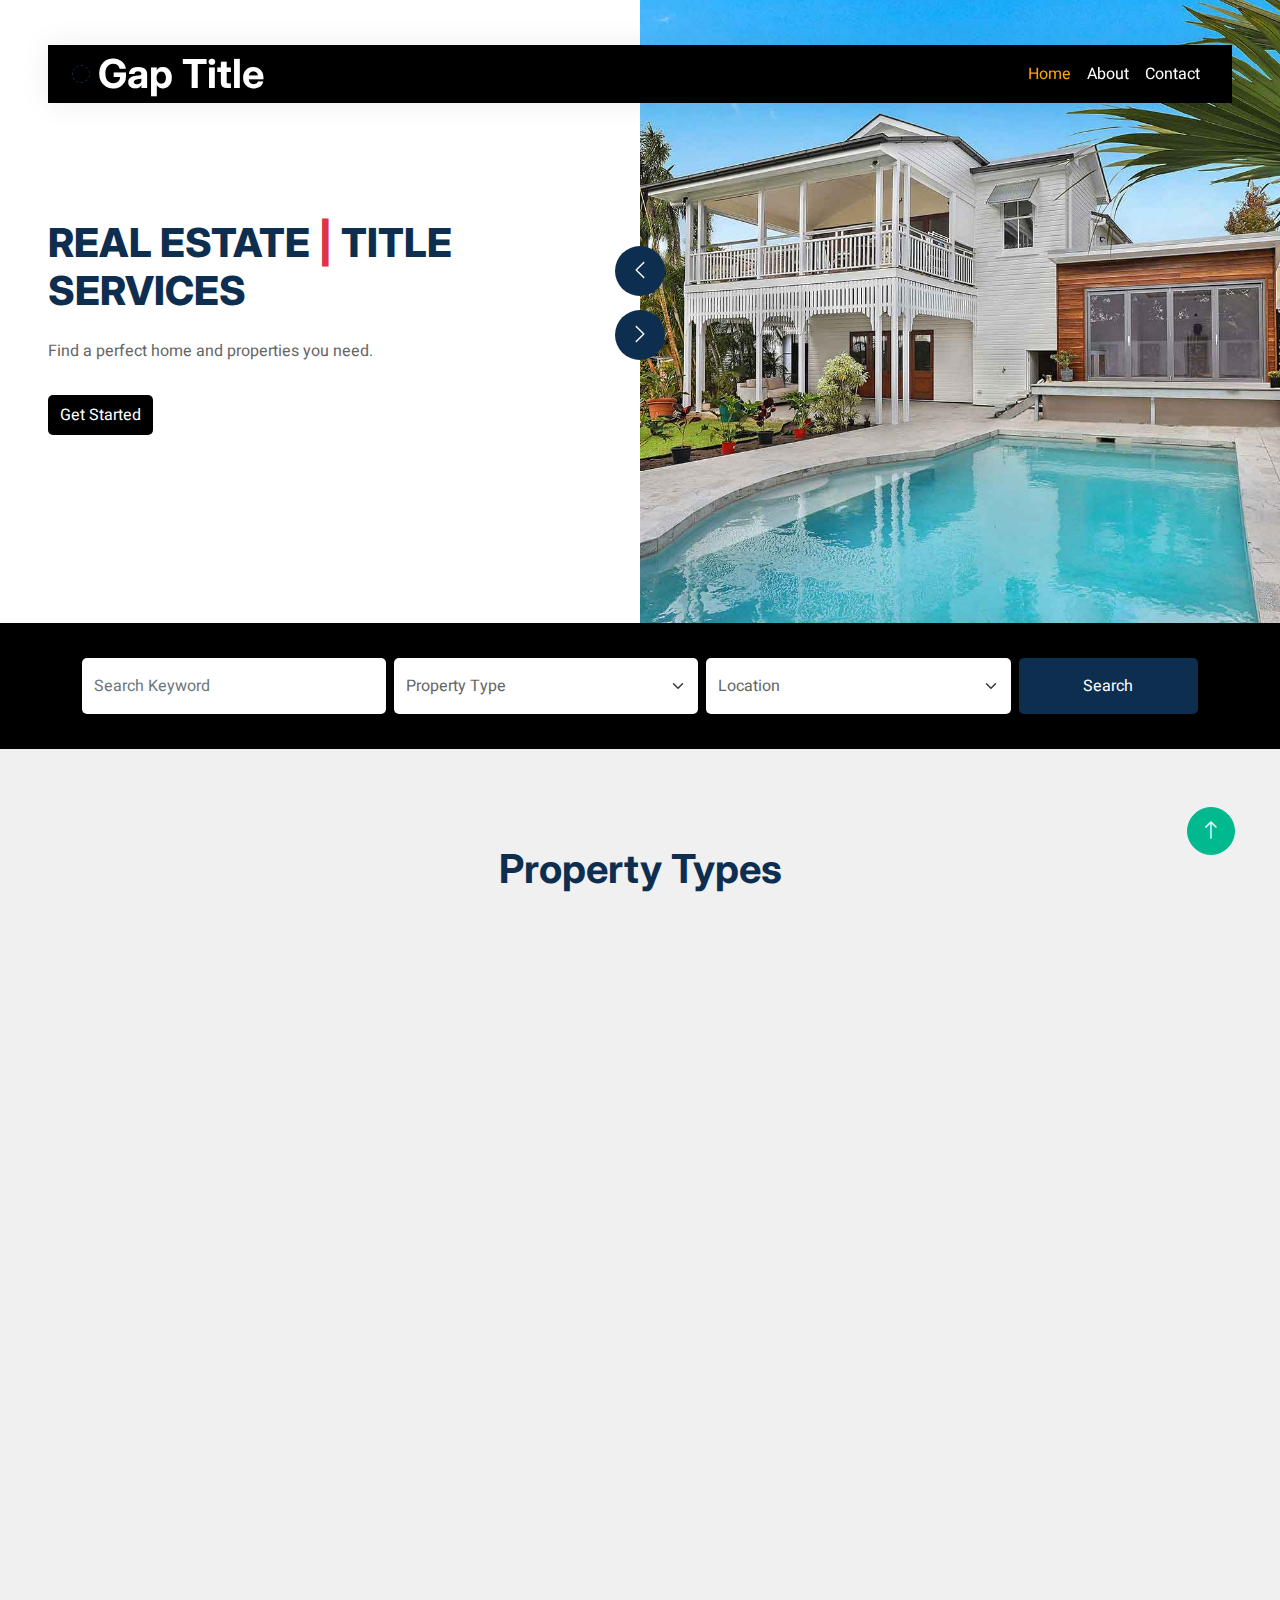
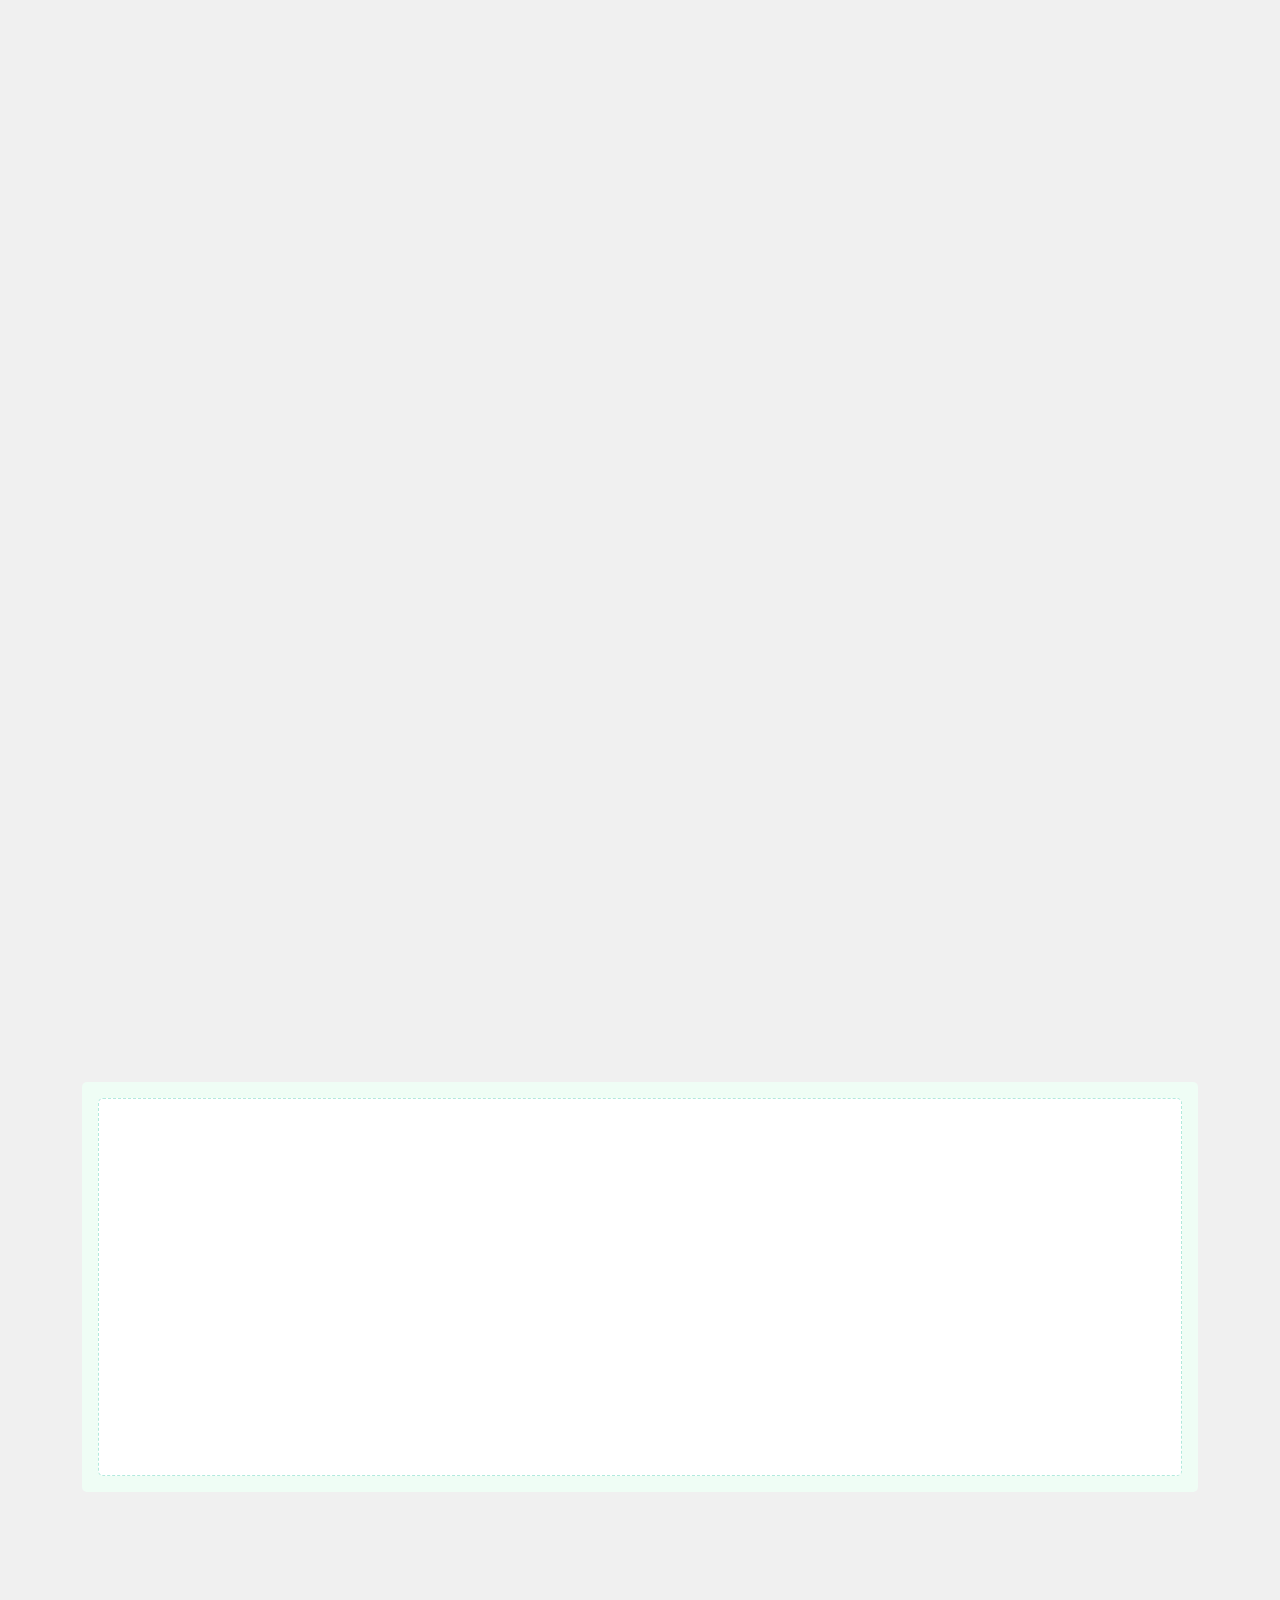
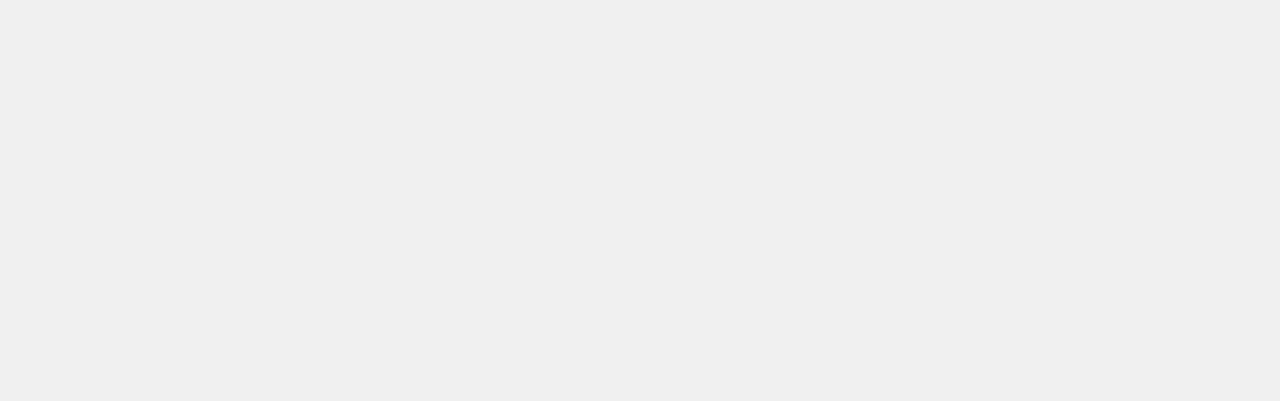
<file: about.html>
<!DOCTYPE html>
<html lang="en">

<head>
    <meta charset="utf-8">
    <title>Gap Title</title>
    <meta content="width=device-width, initial-scale=1.0" name="viewport">
    <meta content="" name="keywords">
    <meta content="" name="description">

    <!-- Favicon -->
    <link href="img/favicon.ico" rel="icon">

    <!-- Google Web Fonts -->
    <link rel="preconnect" href="https://fonts.googleapis.com">
    <link rel="preconnect" href="https://fonts.gstatic.com" crossorigin>
    <link href="https://fonts.googleapis.com/css2?family=Heebo:wght@400;500;600&family=Inter:wght@700;800&display=swap" rel="stylesheet">
    
    <!-- Icon Font Stylesheet -->
    <link href="https://cdnjs.cloudflare.com/ajax/libs/font-awesome/5.10.0/css/all.min.css" rel="stylesheet">
    <link href="https://cdn.jsdelivr.net/npm/bootstrap-icons@1.4.1/font/bootstrap-icons.css" rel="stylesheet">

    <!-- Libraries Stylesheet -->
    <link href="animate.min.css" rel="stylesheet">
    <link href="owl.carousel.min.css" rel="stylesheet">

    <!-- Customized Bootstrap Stylesheet -->
    <link href="bootstrap.min.css" rel="stylesheet">

    <!-- Template Stylesheet -->
    <link href="style.css" rel="stylesheet">
</head>

<body>
    <div class="container-xxl p-0" style="background-color: #f0f0f0;">
        <!-- Spinner Start -->
        <div id="spinner" class="show bg-white position-fixed translate-middle w-100 vh-100 top-50 start-50 d-flex align-items-center justify-content-center">
            <div class="spinner-border text-primary" style="width: 3rem; height: 3rem;" role="status">
                <span class="sr-only">Loading...</span>
            </div>
        </div>
        <!-- Spinner End -->


        <!-- Navbar Start -->
        <div class="container-fluid nav-bar bg-black">
    <nav class="navbar navbar-expand-lg navbar-dark py-0 px-4" style="background-color: black;">
        <a href="index.html" class="navbar-brand d-flex align-items-center text-center">
            <div class="icon p-2 me-2">
                <!-- <img class="img-fluid" src="img/icon-deal.pn" alt="Icon" style="width: 30px; height: 30px;"> -->
            </div>
            <h1 class="m-0 text-white">Gap Title</h1>
        </a>
        <button type="button" class="navbar-toggler" data-bs-toggle="collapse" data-bs-target="#navbarCollapse">
            <span class="navbar-toggler-icon"></span>
        </button>
        <div class="collapse navbar-collapse" id="navbarCollapse">
            <div class="navbar-nav ms-auto">
                <a href="index.html" class="nav-item nav-link active">Home</a>
                <a href="about.html" class="nav-item nav-link">About</a>
                <div class="nav-item dropdown">
                   
                    <div class="dropdown-menu rounded-0 m-0">
                        
                    </div>
                </div>
                <div class="nav-item dropdown">
                    
                    <div class="dropdown-menu rounded-0 m-0">
                        
                    </div>
                </div>
                <a href="contact.html" class="nav-item nav-link">Contact</a>
            </div>
            <!-- <a href="" class="btn btn-primary px-3 d-none d-lg-flex">Add Property</a> -->
        </div>
    </nav>
</div>

<!-- Custom CSS -->
<style>
    .navbar-nav .nav-link {
        color: white !important;
    }

    .navbar-nav .nav-link.active,
    .navbar-nav .nav-link:focus,
    .navbar-nav .nav-link:hover {
        color: orange !important;
    }

    .dropdown-menu .dropdown-item {
        color: black !important;
    }

    .dropdown-menu .dropdown-item:hover {
        background-color: orange;
        color: white !important;
    }
</style>
        <!-- Navbar End -->


        <!-- Header Start -->
        <div class="container-fluid header bg-white p-0">
            <div class="row g-0 align-items-center flex-column-reverse flex-md-row">
                <div class="col-md-6 p-5 mt-lg-5">
                    <h1 class="display-6 animated fadeIn mb-4">REAL ESTATE <span class="text-danger">|</span> TITLE SERVICES</h1>
                    <p class="animated fadeIn mb-4 pb-2">Find a perfect home and properties you need.</p>
                    <style>
    .btn-black {
        background-color: #000 !important; /* pure black */
        color: #fff !important; /* white text */
        border: none !important;
        transition: background-color 0.3s ease;
    }
    .btn-black:hover {
        background-color: #222 !important; /* slightly lighter black on hover */
    }
</style>

<a href="" class="btn btn-black py-2 px-6 me-3 animated fadeIn">Get Started</a>
                </div>
                <div class="col-md-6 animated fadeIn">
                    <div class="owl-carousel header-carousel">
                        <div class="owl-carousel-item">
                            <img class="img-fluid" src="carousel-1.jpg" alt="">
                        </div>
                        <div class="owl-carousel-item">
                            <img class="img-fluid" src="carousel-2.jpg" alt="">
                        </div>
                    </div>
                </div>
            </div>
        </div>
        <!-- Header End -->


        <!-- Search Start -->
        <div class="container-fluid mb-5 wow fadeIn" data-wow-delay="0.1s" 
     style="padding: 35px; background-color: rgba(1, 0, 0, 1.0);">
    <div class="container">
        <div class="row g-2">
            <div class="col-md-10">
                <div class="row g-2">
                    <div class="col-md-4">
                        <input type="text" class="form-control border-0 py-3" placeholder="Search Keyword">
                    </div>
                    <div class="col-md-4">
                        <select class="form-select border-0 py-3">
                            <option selected>Property Type</option>
                        </select>
                    </div>
                    <div class="col-md-4">
                        <select class="form-select border-0 py-3">
                            <option selected>Location</option>
                        </select>
                    </div>
                </div>
            </div>
            <div class="col-md-2">
                <button class="btn btn-dark border-0 w-100 py-3">Search</button>
            </div>
        </div>
    </div>
</div>
        <!-- Search End -->


        <!-- Category Start -->
       <div class="container-xxl py-5">
    <div class="container">
        <div class="text-center mx-auto mb-5 wow fadeInUp" data-wow-delay="0.1s" style="max-width: 600px;">
            <h1 class="mb-3">Property Types</h1>
        </div>
        <div class="row g-4">
            <div class="col-lg-3 col-sm-6 wow fadeInUp" data-wow-delay="0.1s">
                <a class="cat-item d-block text-center rounded p-3" href="" style="background-color: rgba(0,0,0,0.9);">
                    <div class="rounded p-4">
                        <div class="icon mb-3">
                            <img class="img-fluid" src="icon-apartment.png" alt="Icon">
                        </div>
                        <h6 class="text-black">Apartment</h6>
                    </div>
                </a>
            </div>
            <div class="col-lg-3 col-sm-6 wow fadeInUp" data-wow-delay="0.3s">
                <a class="cat-item d-block text-center rounded p-3" href="" style="background-color: rgba(0,0,0,0.9);">
                    <div class="rounded p-4">
                        <div class="icon mb-3">
                            <img class="img-fluid" src="icon-villa.png" alt="Icon">
                        </div>
                        <h6 class="text-black">Office</h6>
                    </div>
                </a>
            </div>
            <div class="col-lg-3 col-sm-6 wow fadeInUp" data-wow-delay="0.5s">
                <a class="cat-item d-block text-center rounded p-3" href="" style="background-color: rgba(0,0,0,0.9);">
                    <div class="rounded p-4">
                        <div class="icon mb-3">
                            <img class="img-fluid" src="icon-house.png" alt="Icon">
                        </div>
                        <h6 class="text-black">Home</h6>
                    </div>
                </a>
            </div>
            <div class="col-lg-3 col-sm-6 wow fadeInUp" data-wow-delay="0.7s">
                <a class="cat-item d-block text-center rounded p-3" href="" style="background-color: rgba(0,0,0,0.9);">
                    <div class="rounded p-4">
                        <div class="icon mb-3">
                            <img class="img-fluid" src="icon-housing.png" alt="Icon">
                        </div>
                        <h6 class="text-black">Building</h6>
                    </div>
                </a>
            </div>
        </div>
    </div>
</div>
        <!-- Category End -->


        <!-- About Start -->
        <div class="container-xxl py-5">
            <div class="container">
                <div class="row g-5 align-items-center">
                    <div class="col-lg-6 wow fadeIn" data-wow-delay="0.1s">
                        <div class="about-img position-relative overflow-hidden p-5 pe-0">
                            <img class="img-fluid w-100" src="about.jpg">
                        </div>
                    </div>
                    <div class="col-lg-6 wow fadeIn" data-wow-delay="0.5s">
                        <h1 class="mb-4">#1 Place To Find The Perfect Property</h1>
                        <p class="mb-4">“Discover stunning properties tailored to your lifestyle. Whether you’re searching for your first home, a family upgrade, or a prime investment opportunity, we connect you with trusted listings in the best locations. With expert guidance and a commitment to your satisfaction, finding your dream property has never been easier.”</p>
                        <p><i class="fa fa-check text-primary me-3"></i>Personalized property search to match your needs</p>
                        <p><i class="fa fa-check text-primary me-3"></i>Trusted agents with local expertise</p>
                        <p><i class="fa fa-check text-primary me-3"></i>Exclusive listings with competitive pricing</p>
                        <a class="btn btn-dark py-3 px-5 mt-3" href="">Read More</a>
                    </div>
                </div>
            </div>
        </div>
        <!-- About End -->


        <!-- Property List Start -->
        <div class="container-xxl py-5">
            <div class="container">
                <div class="row g-0 gx-5 align-items-end">
                    <div class="col-lg-6">
                        <div class="text-start mx-auto mb-5 wow slideInLeft" data-wow-delay="0.1s">
                            <h1 class="mb-3">Gallery</h1>
                            
                        </div>
                    </div>
                    <div class="col-lg-6 text-start text-lg-end wow slideInRight" data-wow-delay="0.1s">
                        <ul class="nav nav-pills d-inline-flex justify-content-end mb-5">
                            <li class="nav-item me-2">
                                <a class="btn btn-outline-dark active" data-bs-toggle="pill" href="#tab-1">Featured</a>
                            </li>
                            <li class="nav-item me-2">
                                <a class="btn btn-outline-dark" data-bs-toggle="pill" href="#tab-2">For Sell</a>
                            </li>
                            <li class="nav-item me-0">
                                <a class="btn btn-outline-dark" data-bs-toggle="pill" href="#tab-3">For Rent</a>
                            </li>
                        </ul>
                    </div>
                </div>
                <div class="tab-content">
                    <div id="tab-1" class="tab-pane fade show p-0 active">
                        <div class="row g-4">
                            <div class="col-lg-4 col-md-6 wow fadeInUp" data-wow-delay="0.1s">
                                <div class="property-item rounded overflow-hidden">
                                    <div class="position-relative overflow-hidden">
                                        <a href=""><img class="img-fluid" src="property-1.jpg" alt=""></a>
                                        <!-- <div class="bg-primary rounded text-white position-absolute start-0 top-0 m-4 py-1 px-3">For Sell</div> -->
                                        <div class="bg-dark rounded-top text-light position-absolute start-0 bottom-0 mx-4 pt-1 px-3">Appartment</div>
                                    </div>
                                    <div class="p-4 pb-0">
                                    
                                    </div>
                                
                                </div>
                            </div>
                            <div class="col-lg-4 col-md-6 wow fadeInUp" data-wow-delay="0.3s">
                                <div class="property-item rounded overflow-hidden">
                                    <div class="position-relative overflow-hidden">
                                        <a href=""><img class="img-fluid" src="property-2.jpg" alt=""></a>
                                        <div class="bg-dark rounded-top text-light position-absolute start-0 bottom-0 mx-4 pt-1 px-3">Villa</div>
                                    </div>
                                    <div class="p-4 pb-0">
                            
                                    </div>
                                    <div class="d-flex border-top">
                                       
                                    </div>
                                </div>
                            </div>
                            <div class="col-lg-4 col-md-6 wow fadeInUp" data-wow-delay="0.5s">
                                <div class="property-item rounded overflow-hidden">
                                    <div class="position-relative overflow-hidden">
                                        <a href=""><img class="img-fluid" src="property-3.jpg" alt=""></a>
                                        <div class="bg-dark rounded-top text-light position-absolute start-0 bottom-0 mx-4 pt-1 px-3">Office</div>
                                    </div>
                                    <div class="p-4 pb-0">
                                        
                                    </div>
                                    <div class="d-flex border-top">
                                       
                                    </div>
                                </div>
                            </div>
                            <div class="col-lg-4 col-md-6 wow fadeInUp" data-wow-delay="0.1s">
                                <div class="property-item rounded overflow-hidden">
                                    <div class="position-relative overflow-hidden">
                                        <a href=""><img class="img-fluid" src="property-4.jpg" alt=""></a>
                                        <div class="bg-dark rounded-top text-light position-absolute start-0 bottom-0 mx-4 pt-1 px-3">Building</div>
                                    </div>
                                    <div class="p-4 pb-0">
            
                                    </div>
                                    <div class="d-flex border-top">
                                       
                                    </div>
                                </div>
                            </div>
                            <div class="col-lg-4 col-md-6 wow fadeInUp" data-wow-delay="0.3s">
                                <div class="property-item rounded overflow-hidden">
                                    <div class="position-relative overflow-hidden">
                                        <a href=""><img class="img-fluid" src="property-5.jpg" alt=""></a>
                                      
                                        <div class="bg-dark rounded-top text-light position-absolute start-0 bottom-0 mx-4 pt-1 px-3">Home</div>
                                    </div>
                                    <div class="p-4 pb-0">
                                       
                                    </div>
                                    <div class="d-flex border-top">
                                      
                                    </div>
                                </div>
                            </div>
                            <div class="col-lg-4 col-md-6 wow fadeInUp" data-wow-delay="0.5s">
                                <div class="property-item rounded overflow-hidden">
                                    <div class="position-relative overflow-hidden">
                                        <a href=""><img class="img-fluid" src="property-6.jpg" alt=""></a>
                                       
                                        <div class="bg-dark rounded-top text-light position-absolute start-0 bottom-0 mx-4 pt-1 px-3">Shop</div>
                                    </div>
                                    <div class="p-4 pb-0">
                                    </div>
                                    <div class="d-flex border-top">
                                       
                                    </div>
                                </div>
                            </div>
                            <div class="col-12 text-center wow fadeInUp" data-wow-delay="0.1s">
                                <!-- <a class="btn btn-primary py-3 px-5" href="">Browse More Property</a> -->
                            </div>
                        </div>
                    </div>
                    <div id="tab-2" class="tab-pane fade show p-0">
                        <div class="row g-4">
                            <div class="col-lg-4 col-md-6">
                                <div class="property-item rounded overflow-hidden">
                                    <div class="position-relative overflow-hidden">
                                        <a href=""><img class="img-fluid" src="property-1.jpg" alt=""></a>
                                        <div class="bg-primary rounded text-white position-absolute start-0 top-0 m-4 py-1 px-3">For Sell</div>
                                        <div class="bg-white rounded-top text-primary position-absolute start-0 bottom-0 mx-4 pt-1 px-3">Appartment</div>
                                    </div>
                                    <div class="p-4 pb-0">
                                        <h5 class="text-primary mb-3">$12,345</h5>
                                        <a class="d-block h5 mb-2" href="">Golden Urban House For Sell</a>
                                        <p><i class="fa fa-map-marker-alt text-primary me-2"></i>123 Street, New York, USA</p>
                                    </div>
                                    <div class="d-flex border-top">
                                        <small class="flex-fill text-center border-end py-2"><i class="fa fa-ruler-combined text-primary me-2"></i>1000 Sqft</small>
                                        <small class="flex-fill text-center border-end py-2"><i class="fa fa-bed text-primary me-2"></i>3 Bed</small>
                                        <small class="flex-fill text-center py-2"><i class="fa fa-bath text-primary me-2"></i>2 Bath</small>
                                    </div>
                                </div>
                            </div>
                            <div class="col-lg-4 col-md-6">
                                <div class="property-item rounded overflow-hidden">
                                    <div class="position-relative overflow-hidden">
                                        <a href=""><img class="img-fluid" src="property-2.jpg" alt=""></a>
                                        <div class="bg-primary rounded text-white position-absolute start-0 top-0 m-4 py-1 px-3">For Rent</div>
                                        <div class="bg-white rounded-top text-primary position-absolute start-0 bottom-0 mx-4 pt-1 px-3">Villa</div>
                                    </div>
                                    <div class="p-4 pb-0">
                                        <h5 class="text-primary mb-3">$12,345</h5>
                                        <a class="d-block h5 mb-2" href="">Golden Urban House For Sell</a>
                                        <p><i class="fa fa-map-marker-alt text-primary me-2"></i>123 Street, New York, USA</p>
                                    </div>
                                    <div class="d-flex border-top">
                                        <small class="flex-fill text-center border-end py-2"><i class="fa fa-ruler-combined text-primary me-2"></i>1000 Sqft</small>
                                        <small class="flex-fill text-center border-end py-2"><i class="fa fa-bed text-primary me-2"></i>3 Bed</small>
                                        <small class="flex-fill text-center py-2"><i class="fa fa-bath text-primary me-2"></i>2 Bath</small>
                                    </div>
                                </div>
                            </div>
                            <div class="col-lg-4 col-md-6">
                                <div class="property-item rounded overflow-hidden">
                                    <div class="position-relative overflow-hidden">
                                        <a href=""><img class="img-fluid" src="property-3.jpg" alt=""></a>
                                        <div class="bg-primary rounded text-white position-absolute start-0 top-0 m-4 py-1 px-3">For Sell</div>
                                        <div class="bg-white rounded-top text-primary position-absolute start-0 bottom-0 mx-4 pt-1 px-3">Office</div>
                                    </div>
                                    <div class="p-4 pb-0">
                                        <h5 class="text-primary mb-3">$12,345</h5>
                                        <a class="d-block h5 mb-2" href="">Golden Urban House For Sell</a>
                                        <p><i class="fa fa-map-marker-alt text-primary me-2"></i>123 Street, New York, USA</p>
                                    </div>
                                    <div class="d-flex border-top">
                                        <small class="flex-fill text-center border-end py-2"><i class="fa fa-ruler-combined text-primary me-2"></i>1000 Sqft</small>
                                        <small class="flex-fill text-center border-end py-2"><i class="fa fa-bed text-primary me-2"></i>3 Bed</small>
                                        <small class="flex-fill text-center py-2"><i class="fa fa-bath text-primary me-2"></i>2 Bath</small>
                                    </div>
                                </div>
                            </div>
                            <div class="col-lg-4 col-md-6">
                                <div class="property-item rounded overflow-hidden">
                                    <div class="position-relative overflow-hidden">
                                        <a href=""><img class="img-fluid" src="property-4.jpg" alt=""></a>
                                        <div class="bg-primary rounded text-white position-absolute start-0 top-0 m-4 py-1 px-3">For Rent</div>
                                        <div class="bg-white rounded-top text-primary position-absolute start-0 bottom-0 mx-4 pt-1 px-3">Building</div>
                                    </div>
                                    <div class="p-4 pb-0">
                                        <h5 class="text-primary mb-3">$12,345</h5>
                                        <a class="d-block h5 mb-2" href="">Golden Urban House For Sell</a>
                                        <p><i class="fa fa-map-marker-alt text-primary me-2"></i>123 Street, New York, USA</p>
                                    </div>
                                    <div class="d-flex border-top">
                                        <small class="flex-fill text-center border-end py-2"><i class="fa fa-ruler-combined text-primary me-2"></i>1000 Sqft</small>
                                        <small class="flex-fill text-center border-end py-2"><i class="fa fa-bed text-primary me-2"></i>3 Bed</small>
                                        <small class="flex-fill text-center py-2"><i class="fa fa-bath text-primary me-2"></i>2 Bath</small>
                                    </div>
                                </div>
                            </div>
                            <div class="col-lg-4 col-md-6">
                                <div class="property-item rounded overflow-hidden">
                                    <div class="position-relative overflow-hidden">
                                        <a href=""><img class="img-fluid" src="property-5.jpg" alt=""></a>
                                        <div class="bg-primary rounded text-white position-absolute start-0 top-0 m-4 py-1 px-3">For Sell</div>
                                        <div class="bg-white rounded-top text-primary position-absolute start-0 bottom-0 mx-4 pt-1 px-3">Home</div>
                                    </div>
                                    <div class="p-4 pb-0">
                                        <h5 class="text-primary mb-3">$12,345</h5>
                                        <a class="d-block h5 mb-2" href="">Golden Urban House For Sell</a>
                                        <p><i class="fa fa-map-marker-alt text-primary me-2"></i>123 Street, New York, USA</p>
                                    </div>
                                    <div class="d-flex border-top">
                                        <small class="flex-fill text-center border-end py-2"><i class="fa fa-ruler-combined text-primary me-2"></i>1000 Sqft</small>
                                        <small class="flex-fill text-center border-end py-2"><i class="fa fa-bed text-primary me-2"></i>3 Bed</small>
                                        <small class="flex-fill text-center py-2"><i class="fa fa-bath text-primary me-2"></i>2 Bath</small>
                                    </div>
                                </div>
                            </div>
                            <div class="col-lg-4 col-md-6">
                                <div class="property-item rounded overflow-hidden">
                                    <div class="position-relative overflow-hidden">
                                        <a href=""><img class="img-fluid" src="property-6.jpg" alt=""></a>
                                        <div class="bg-primary rounded text-white position-absolute start-0 top-0 m-4 py-1 px-3">For Rent</div>
                                        <div class="bg-white rounded-top text-primary position-absolute start-0 bottom-0 mx-4 pt-1 px-3">Shop</div>
                                    </div>
                                    <div class="p-4 pb-0">
                                        <h5 class="text-primary mb-3">$12,345</h5>
                                        <a class="d-block h5 mb-2" href="">Golden Urban House For Sell</a>
                                        <p><i class="fa fa-map-marker-alt text-primary me-2"></i>123 Street, New York, USA</p>
                                    </div>
                                    <div class="d-flex border-top">
                                        <small class="flex-fill text-center border-end py-2"><i class="fa fa-ruler-combined text-primary me-2"></i>1000 Sqft</small>
                                        <small class="flex-fill text-center border-end py-2"><i class="fa fa-bed text-primary me-2"></i>3 Bed</small>
                                        <small class="flex-fill text-center py-2"><i class="fa fa-bath text-primary me-2"></i>2 Bath</small>
                                    </div>
                                </div>
                            </div>
                            <div class="col-12 text-center">
                                <a class="btn btn-primary py-3 px-5" href="">Browse More Property</a>
                            </div>
                        </div>
                    </div>
                    <div id="tab-3" class="tab-pane fade show p-0">
                        <div class="row g-4">
                            <div class="col-lg-4 col-md-6">
                                <div class="property-item rounded overflow-hidden">
                                    <div class="position-relative overflow-hidden">
                                        <a href=""><img class="img-fluid" src="property-1.jpg" alt=""></a>
                                        <div class="bg-primary rounded text-white position-absolute start-0 top-0 m-4 py-1 px-3">For Sell</div>
                                        <div class="bg-white rounded-top text-primary position-absolute start-0 bottom-0 mx-4 pt-1 px-3">Appartment</div>
                                    </div>
                                    <div class="p-4 pb-0">
                                        <h5 class="text-primary mb-3">$12,345</h5>
                                        <a class="d-block h5 mb-2" href="">Golden Urban House For Sell</a>
                                        <p><i class="fa fa-map-marker-alt text-primary me-2"></i>123 Street, New York, USA</p>
                                    </div>
                                    <div class="d-flex border-top">
                                        <small class="flex-fill text-center border-end py-2"><i class="fa fa-ruler-combined text-primary me-2"></i>1000 Sqft</small>
                                        <small class="flex-fill text-center border-end py-2"><i class="fa fa-bed text-primary me-2"></i>3 Bed</small>
                                        <small class="flex-fill text-center py-2"><i class="fa fa-bath text-primary me-2"></i>2 Bath</small>
                                    </div>
                                </div>
                            </div>
                            <div class="col-lg-4 col-md-6">
                                <div class="property-item rounded overflow-hidden">
                                    <div class="position-relative overflow-hidden">
                                        <a href=""><img class="img-fluid" src="property-2.jpg" alt=""></a>
                                        <div class="bg-primary rounded text-white position-absolute start-0 top-0 m-4 py-1 px-3">For Rent</div>
                                        <div class="bg-white rounded-top text-primary position-absolute start-0 bottom-0 mx-4 pt-1 px-3">Villa</div>
                                    </div>
                                    <div class="p-4 pb-0">
                                        <h5 class="text-primary mb-3">$12,345</h5>
                                        <a class="d-block h5 mb-2" href="">Golden Urban House For Sell</a>
                                        <p><i class="fa fa-map-marker-alt text-primary me-2"></i>123 Street, New York, USA</p>
                                    </div>
                                    <div class="d-flex border-top">
                                        <small class="flex-fill text-center border-end py-2"><i class="fa fa-ruler-combined text-primary me-2"></i>1000 Sqft</small>
                                        <small class="flex-fill text-center border-end py-2"><i class="fa fa-bed text-primary me-2"></i>3 Bed</small>
                                        <small class="flex-fill text-center py-2"><i class="fa fa-bath text-primary me-2"></i>2 Bath</small>
                                    </div>
                                </div>
                            </div>
                            <div class="col-lg-4 col-md-6">
                                <div class="property-item rounded overflow-hidden">
                                    <div class="position-relative overflow-hidden">
                                        <a href=""><img class="img-fluid" src="property-3.jpg" alt=""></a>
                                        <div class="bg-primary rounded text-white position-absolute start-0 top-0 m-4 py-1 px-3">For Sell</div>
                                        <div class="bg-white rounded-top text-primary position-absolute start-0 bottom-0 mx-4 pt-1 px-3">Office</div>
                                    </div>
                                    <div class="p-4 pb-0">
                                        <h5 class="text-primary mb-3">$12,345</h5>
                                        <a class="d-block h5 mb-2" href="">Golden Urban House For Sell</a>
                                        <p><i class="fa fa-map-marker-alt text-primary me-2"></i>123 Street, New York, USA</p>
                                    </div>
                                    <div class="d-flex border-top">
                                        <small class="flex-fill text-center border-end py-2"><i class="fa fa-ruler-combined text-primary me-2"></i>1000 Sqft</small>
                                        <small class="flex-fill text-center border-end py-2"><i class="fa fa-bed text-primary me-2"></i>3 Bed</small>
                                        <small class="flex-fill text-center py-2"><i class="fa fa-bath text-primary me-2"></i>2 Bath</small>
                                    </div>
                                </div>
                            </div>
                            <div class="col-lg-4 col-md-6">
                                <div class="property-item rounded overflow-hidden">
                                    <div class="position-relative overflow-hidden">
                                        <a href=""><img class="img-fluid" src="property-4.jpg" alt=""></a>
                                        <div class="bg-primary rounded text-white position-absolute start-0 top-0 m-4 py-1 px-3">For Rent</div>
                                        <div class="bg-white rounded-top text-primary position-absolute start-0 bottom-0 mx-4 pt-1 px-3">Building</div>
                                    </div>
                                    <div class="p-4 pb-0">
                                        <h5 class="text-primary mb-3">$12,345</h5>
                                        <a class="d-block h5 mb-2" href="">Golden Urban House For Sell</a>
                                        <p><i class="fa fa-map-marker-alt text-primary me-2"></i>123 Street, New York, USA</p>
                                    </div>
                                    <div class="d-flex border-top">
                                        <small class="flex-fill text-center border-end py-2"><i class="fa fa-ruler-combined text-primary me-2"></i>1000 Sqft</small>
                                        <small class="flex-fill text-center border-end py-2"><i class="fa fa-bed text-primary me-2"></i>3 Bed</small>
                                        <small class="flex-fill text-center py-2"><i class="fa fa-bath text-primary me-2"></i>2 Bath</small>
                                    </div>
                                </div>
                            </div>
                            <div class="col-lg-4 col-md-6">
                                <div class="property-item rounded overflow-hidden">
                                    <div class="position-relative overflow-hidden">
                                        <a href=""><img class="img-fluid" src="property-5.jpg" alt=""></a>
                                        <div class="bg-primary rounded text-white position-absolute start-0 top-0 m-4 py-1 px-3">For Sell</div>
                                        <div class="bg-white rounded-top text-primary position-absolute start-0 bottom-0 mx-4 pt-1 px-3">Home</div>
                                    </div>
                                    <div class="p-4 pb-0">
                                        <h5 class="text-primary mb-3">$12,345</h5>
                                        <a class="d-block h5 mb-2" href="">Golden Urban House For Sell</a>
                                        <p><i class="fa fa-map-marker-alt text-primary me-2"></i>123 Street, New York, USA</p>
                                    </div>
                                    <div class="d-flex border-top">
                                        <small class="flex-fill text-center border-end py-2"><i class="fa fa-ruler-combined text-primary me-2"></i>1000 Sqft</small>
                                        <small class="flex-fill text-center border-end py-2"><i class="fa fa-bed text-primary me-2"></i>3 Bed</small>
                                        <small class="flex-fill text-center py-2"><i class="fa fa-bath text-primary me-2"></i>2 Bath</small>
                                    </div>
                                </div>
                            </div>
                            <div class="col-lg-4 col-md-6">
                                <div class="property-item rounded overflow-hidden">
                                    <div class="position-relative overflow-hidden">
                                        <a href=""><img class="img-fluid" src="property-6.jpg" alt=""></a>
                                        <div class="bg-primary rounded text-white position-absolute start-0 top-0 m-4 py-1 px-3">For Rent</div>
                                        <div class="bg-white rounded-top text-primary position-absolute start-0 bottom-0 mx-4 pt-1 px-3">Shop</div>
                                    </div>
                                    <div class="p-4 pb-0">
                                        <h5 class="text-primary mb-3">$12,345</h5>
                                        <a class="d-block h5 mb-2" href="">Golden Urban House For Sell</a>
                                        <p><i class="fa fa-map-marker-alt text-primary me-2"></i>123 Street, New York, USA</p>
                                    </div>
                                    <div class="d-flex border-top">
                                        <small class="flex-fill text-center border-end py-2"><i class="fa fa-ruler-combined text-primary me-2"></i>1000 Sqft</small>
                                        <small class="flex-fill text-center border-end py-2"><i class="fa fa-bed text-primary me-2"></i>3 Bed</small>
                                        <small class="flex-fill text-center py-2"><i class="fa fa-bath text-primary me-2"></i>2 Bath</small>
                                    </div>
                                </div>
                            </div>
                            <div class="col-12 text-center">
                                <a class="btn btn-primary py-3 px-5" href="">Browse More Property</a>
                            </div>
                        </div>
                    </div>
                </div>
            </div>
        </div>
        <!-- Property List End -->


        <!-- Call to Action Start -->
        <div class="container-xxl py-5">
            <div class="container">
                <div class="bg-light rounded p-3">
                    <div class="bg-white rounded p-4" style="border: 1px dashed rgba(0, 185, 142, .3)">
                        <div class="row g-5 align-items-center">
                            <div class="col-lg-6 wow fadeIn" data-wow-delay="0.1s">
                                <img class="img-fluid rounded w-100" src="property-4.jpg" alt="">
                            </div>
                            <div class="col-lg-6 wow fadeIn" data-wow-delay="0.5s">
                                <div class="mb-4">
                                    <h1 class="mb-3">Contact With Our Certified Agent</h1>
                                    <p></p>
                                </div>
                                <a href="" class="btn btn-light py-3 px-4 me-2"><i class="fa fa-phone-alt me-2"></i>Make A Call</a>
                                <a href="" class="btn btn-dark py-3 px-4"><i class="fa fa-calendar-alt me-2"></i>Get Appoinment</a>
                            </div>
                        </div>
                    </div>
                </div>
            </div>
        </div>
        <!-- Call to Action End -->


      
        <!-- Testimonial End -->
        

        <!-- Footer Start -->
        <div class="container-fluid text-white-50 footer pt-5 mt-5 wow fadeIn" 
     data-wow-delay="0.1s" 
     style="background-color: rgba(0,0,0,0.9);">
            <div class="container py-5">
                <div class="row g-5">
                    <div class="col-lg-3 col-md-6">
                        <h5 class="text-white mb-4">Get In Touch</h5>
                        <p class="mb-2"><i class="fa fa-map-marker-alt me-3"></i>Address here</p>
                        <p class="mb-2"><i class="fa fa-phone-alt me-3"></i>+Phone Number</p>
                        <p class="mb-2"><i class="fa fa-envelope me-3"></i>Gaptaitle@gmail.com</p>
                        <div class="d-flex pt-2">
                            <!-- <a class="btn btn-outline-light btn-social" href=""><i class="fab fa-twitter"></i></a>
                            <a class="btn btn-outline-light btn-social" href=""><i class="fab fa-facebook-f"></i></a>
                            <a class="btn btn-outline-light btn-social" href=""><i class="fab fa-youtube"></i></a>
                            <a class="btn btn-outline-light btn-social" href=""><i class="fab fa-linkedin-in"></i></a> -->
                        </div>
                    </div>
                    <div class="col-lg-3 col-md-6">
                        <h5 class="text-white mb-4">Quick Links</h5>
                        <a class="btn btn-link text-white-50" href="">About Us</a>
                        <a class="btn btn-link text-white-50" href="">Contact Us</a>
                        <a class="btn btn-link text-white-50" href="">Our Services</a>
                        <a class="btn btn-link text-white-50" href="">Privacy Policy</a>
                        <a class="btn btn-link text-white-50" href="">Terms & Condition</a>
                    </div>
                    <div class="col-lg-3 col-md-6">
                        <h5 class="text-white mb-4">Photo Gallery</h5>
                        <div class="row g-2 pt-2">
                            <div class="col-4">
                                <img class="img-fluid rounded bg-light p-1" src="property-1.jpg" alt="">
                            </div>
                            <div class="col-4">
                                <img class="img-fluid rounded bg-light p-1" src="property-2.jpg" alt="">
                            </div>
                            <div class="col-4">
                                <img class="img-fluid rounded bg-light p-1" src="property-3.jpg" alt="">
                            </div>
                            <div class="col-4">
                                <img class="img-fluid rounded bg-light p-1" src="property-4.jpg" alt="">
                            </div>
                            <div class="col-4">
                                <img class="img-fluid rounded bg-light p-1" src="property-5.jpg" alt="">
                            </div>
                            <div class="col-4">
                                <img class="img-fluid rounded bg-light p-1" src="property-6.jpg" alt="">
                            </div>
                        </div>
                    </div>
                    <div class="col-lg-3 col-md-6">
                        <h5 class="text-white mb-4">Newsletter</h5>
                        <div class="position-relative mx-auto" style="max-width: 400px;">
                            <input class="form-control bg-transparent w-100 py-3 ps-4 pe-5" type="text" placeholder="Your email">
                            <button type="button" class="btn btn-light py-2 position-absolute top-0 end-0 mt-2 me-2">SignUp</button>
                        </div>
                    </div>
                </div>
            </div>
            <div class="container">
                <div class="copyright">
                    <div class="row">
                        <div class="col-md-6 text-center text-md-start mb-3 mb-md-0">
                            &copy; <a class="border-bottom" href="#">Gap Title 2025</a>, All Right Reserved. 
                            
                            <!--/*** This template is free as long as you keep the footer author’s credit link/attribution link/backlink. If you'd like to use the template without the footer author’s credit link/attribution link/backlink, you can purchase the Credit Removal License from "https://htmlcodex.com/credit-removal". Thank you for your support. ***/-->
                            
                        </div>
                        <div class="col-md-6 text-center text-md-end">
                            <div class="footer-menu">
                                
                            </div>
                        </div>
                    </div>
                </div>
            </div>
        </div>
        <!-- Footer End -->


        <!-- Back to Top -->
        <a href="#" class="btn btn-lg btn-primary btn-lg-square back-to-top"><i class="bi bi-arrow-up"></i></a>
    </div>

    <!-- JavaScript Libraries -->
    <script src="https://code.jquery.com/jquery-3.4.1.min.js"></script>
    <script src="https://cdn.jsdelivr.net/npm/bootstrap@5.0.0/dist/js/bootstrap.bundle.min.js"></script>
    <script src="wow.min.js"></script>
    <script src="easing.min.js"></script>
    <script src="waypoints.min.js"></script>
    <script src="owl.carousel.min.js"></script>

    <!-- Template Javascript -->
    <script src="main.js"></script>
</body>

</html>
</file>
<file: style.css>
/********** Template CSS **********/
body {
    margin-left:  0px;
    margin-right: 0;
    background: #606062;

}
:root {
    --primary: #00B98E;
    --secondary: #FF6922;
    --light: #EFFDF5;
    --dark: #0E2E50;
}

.back-to-top {
    position: fixed;
    display: none;
    right: 45px;
    bottom: 45px;
    z-index: 99;
}


/*** Spinner ***/
#spinner {
    opacity: 0;
    visibility: hidden;
    transition: opacity .5s ease-out, visibility 0s linear .5s;
    z-index: 99999;
}

#spinner.show {
    transition: opacity .5s ease-out, visibility 0s linear 0s;
    visibility: visible;
    opacity: 1;
}


/*** Button ***/
.btn {
    transition: .5s;
}

.btn.btn-primary,
.btn.btn-secondary {
    color: #FFFFFF;
}

.btn-square {
    width: 38px;
    height: 38px;
}

.btn-sm-square {
    width: 32px;
    height: 32px;
}

.btn-lg-square {
    width: 48px;
    height: 48px;
}

.btn-square,
.btn-sm-square,
.btn-lg-square {
    padding: 0;
    display: flex;
    align-items: center;
    justify-content: center;
    font-weight: normal;
    border-radius: 50px;
}


/*** Navbar ***/
.nav-bar {
    position: relative;
    margin-top: 45px;
    padding: 0 3rem;
    transition: .5s;
    z-index: 9999;
}

.nav-bar.sticky-top {
    position: sticky;
    padding: 0;
    z-index: 9999;
}

.navbar {
    box-shadow: 0 0 30px rgba(0, 0, 0, .08);
}

.navbar .dropdown-toggle::after {
    border: none;
    content: "\f107";
    font-family: "Font Awesome 5 Free";
    font-weight: 900;
    vertical-align: middle;
    margin-left: 5px;
    transition: .5s;
}

.navbar .dropdown-toggle[aria-expanded=true]::after {
    transform: rotate(-180deg);
}

.navbar-light .navbar-nav .nav-link {
    margin-right: 30px;
    padding: 25px 0;
    color: #FFFFFF;
    font-size: 15px;
    text-transform: uppercase;
    outline: none;
}

.navbar-light .navbar-nav .nav-link:hover,
.navbar-light .navbar-nav .nav-link.active {
    color: var(--primary);
}

@media (max-width: 991.98px) {
    .nav-bar {
        margin: 0;
        padding: 0;
    }

    .navbar-light .navbar-nav .nav-link  {
        margin-right: 0;
        padding: 10px 0;
    }

    .navbar-light .navbar-nav {
        border-top: 1px solid #EEEEEE;
    }
}

.navbar-light .navbar-brand {
    height: 75px;
}

.navbar-light .navbar-nav .nav-link {
    color: var(--black);
    font-weight: 500;
}

@media (min-width: 992px) {
    .navbar .nav-item .dropdown-menu {
        display: block;
        top: 100%;
        margin-top: 0;
        transform: rotateX(-75deg);
        transform-origin: 0% 0%;
        opacity: 0;
        visibility: hidden;
        transition: .5s;
        
    }

    .navbar .nav-item:hover .dropdown-menu {
        transform: rotateX(0deg);
        visibility: visible;
        transition: .5s;
        opacity: 1;
    }
}


/*** Header ***/
@media (min-width: 992px) {
    .header {
        margin-top: -120px;
    }
}

.header-carousel .owl-nav {
    position: absolute;
    top: 50%;
    left: -25px;
    transform: translateY(-50%);
    display: flex;
    flex-direction: column;
}

.header-carousel .owl-nav .owl-prev,
.header-carousel .owl-nav .owl-next {
    margin: 7px 0;
    width: 50px;
    height: 50px;
    display: flex;
    align-items: center;
    justify-content: center;
    color: #FFFFFF;
    background: var(--dark);
    border-radius: 40px;
    font-size: 20px;
    transition: .5s;
}

.header-carousel .owl-nav .owl-prev:hover,
.header-carousel .owl-nav .owl-next:hover {
    background: var(--dark);
}

@media (max-width: 768px) {
    .header-carousel .owl-nav {
        left: 25px;
    }
}

.breadcrumb-item + .breadcrumb-item::before {
    color: #DDDDDD;
}


/*** Icon ***/
.icon {
    padding: 15px;
    display: inline-flex;
    align-items: center;
    justify-content: center;
    background: #black !important;
    border-radius: 50px;
    border: 1px dashed var(--dark) !important;
}


/*** About ***/
.about-img img {
    position: relative;
    z-index: 2;
}

.about-img::before {
    position: absolute;
    content: "";
    top: 0;
    left: -50%;
    width: 100%;
    height: 100%;
    background: var(--dark);
    transform: skew(20deg);
    z-index: 1;
}


/*** Category ***/
.cat-item div {
    background: #FFFFFF;
    border: 1px dashed rgba(0, 185, 142, .3);
    transition: .5s;
}

.cat-item:hover div {
    background: var(--light);
    border-color: transparent;
}

.cat-item div * {
    transition: .5s;
}

.cat-item:hover div * {
    color: #FFFFFF !important;
}


/*** Property List ***/
.nav-pills .nav-item .btn {
    color: var(--dark);
}

.nav-pills .nav-item .btn:hover,
.nav-pills .nav-item .btn.active {
    color: #FFFFFF;
}

.property-item {
    box-shadow: 0 0 30px rgba(0, 0, 0, .08);
}

.property-item img {
    transition: .5s;
}

.property-item:hover img {
    transform: scale(1.1);
}

.property-item .border-top {
    border-top: 1px dashed rgba(0, 185, 142, .3) !important;
}

.property-item .border-end {
    border-right: 1px dashed rgba(0, 185, 142, .3) !important;
}


/*** Team ***/
.team-item {
    box-shadow: 0 0 30px rgba(0, 0, 0, .08);
    transition: .5s;
}

.team-item .btn {
    color: var(--primary);
    background: #FFFFFF;
    box-shadow: 0 0 30px rgba(0, 0, 0, .15);
}

.team-item .btn:hover {
    color: #FFFFFF;
    background: var(--primary);
}

.team-item:hover {
    border-color: var(--secondary) !important;
}

.team-item:hover .bg-primary {
    background: var(--secondary) !important;
}

.team-item:hover .bg-primary i {
    color: var(--secondary) !important;
}


/*** Testimonial ***/
.testimonial-carousel {
    padding-left: 1.5rem;
    padding-right: 1.5rem;
}

@media (min-width: 576px) {
    .testimonial-carousel {
        padding-left: 4rem;
        padding-right: 4rem;
    }
}

.testimonial-carousel .testimonial-item .border {
    border: 1px dashed rgba(0, 185, 142, .3) !important;
}

.testimonial-carousel .owl-nav {
    position: absolute;
    width: 100%;
    height: 40px;
    top: calc(50% - 20px);
    left: 0;
    display: flex;
    justify-content: space-between;
    z-index: 1;
}

.testimonial-carousel .owl-nav .owl-prev,
.testimonial-carousel .owl-nav .owl-next {
    position: relative;
    width: 40px;
    height: 40px;
    display: flex;
    align-items: center;
    justify-content: center;
    color: #FFFFFF;
    background: var(--primary);
    border-radius: 40px;
    font-size: 20px;
    transition: .5s;
}

.testimonial-carousel .owl-nav .owl-prev:hover,
.testimonial-carousel .owl-nav .owl-next:hover {
    background: var(--dark);
}


/*** Footer ***/
.footer .btn.btn-social {
    margin-right: 5px;
    width: 35px;
    height: 35px;
    display: flex;
    align-items: center;
    justify-content: center;
    color: var(--light);
    border: 1px solid rgba(255,255,255,0.5);
    border-radius: 35px;
    transition: .3s;
}

.footer .btn.btn-social:hover {
    color: var(--primary);
    border-color: var(--light);
}

.footer .btn.btn-link {
    display: block;
    margin-bottom: 5px;
    padding: 0;
    text-align: left;
    font-size: 15px;
    font-weight: normal;
    text-transform: capitalize;
    transition: .3s;
}

.footer .btn.btn-link::before {
    position: relative;
    content: "\f105";
    font-family: "Font Awesome 5 Free";
    font-weight: 900;
    margin-right: 10px;
}

.footer .btn.btn-link:hover {
    letter-spacing: 1px;
    box-shadow: none;
}

.footer .form-control {
    border-color: rgba(255,255,255,0.5);
}

.footer .copyright {
    padding: 25px 0;
    font-size: 15px;
    border-top: 1px solid rgba(256, 256, 256, .1);
}

.footer .copyright a {
    color: var(--light);
}

.footer .footer-menu a {
    margin-right: 15px;
    padding-right: 15px;
    border-right: 1px solid rgba(255, 255, 255, .1);
}

.footer .footer-menu a:last-child {
    margin-right: 0;
    padding-right: 0;
    border-right: none;
}
</file>
